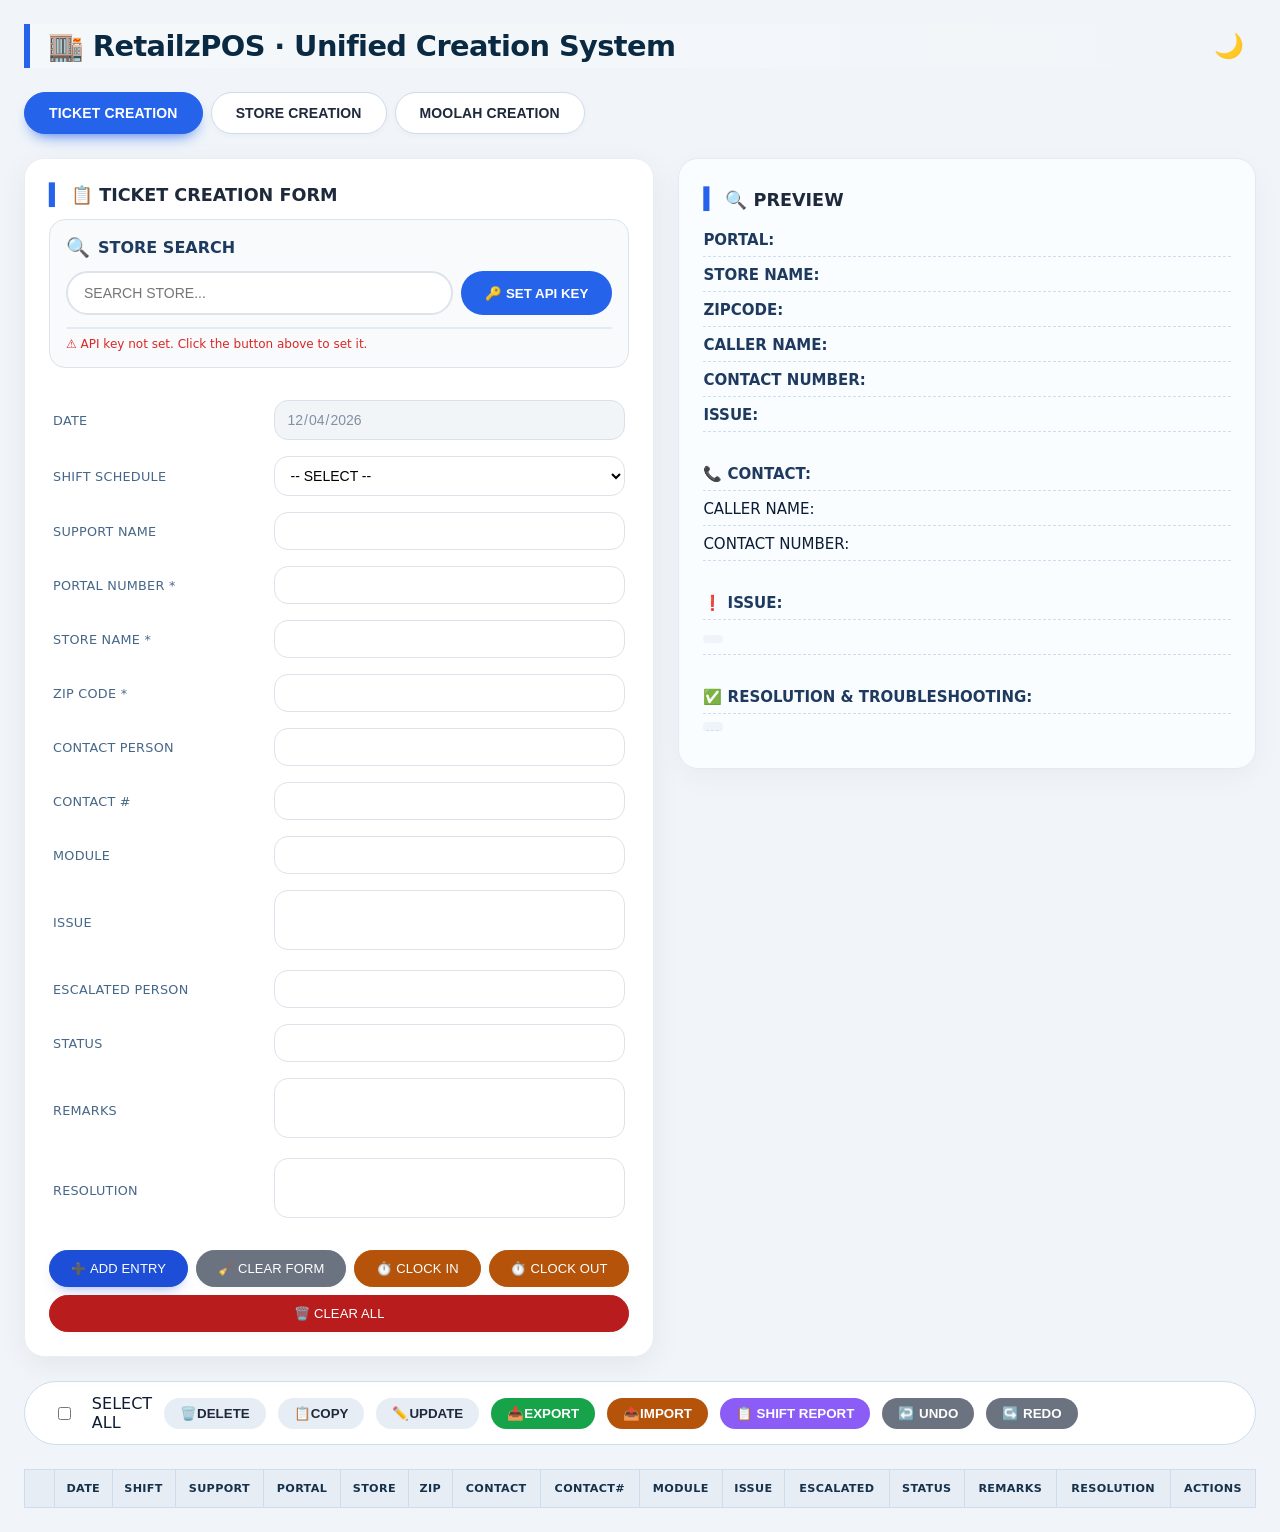
<file: index.HTML>
<!DOCTYPE html>
<html lang="en">
<head>
    <meta charset="UTF-8">
    <title>RetailzPOS · Unified Creation System</title>
    <style>
        /* ===== RESET / BASE ===== */
        * {
            margin: 0;
            padding: 0;
            box-sizing: border-box;
        }

        body {
            font-family: 'Inter', system-ui, -apple-system, BlinkMacSystemFont, 'Segoe UI', Roboto, sans-serif;
            background: #f1f5f9;
            padding: 24px;
            color: #0b1c33;
            transition: background-color 0.2s, color 0.2s;
        }

        /* Dark mode variables */
        body.dark-mode {
            background: #1a202c;
            color: #e2e8f0;
        }

        body.dark-mode .left-panel,
        body.dark-mode .right-panel,
        body.dark-mode .search-section,
        body.dark-mode .tab-button,
        body.dark-mode input,
        body.dark-mode select,
        body.dark-mode textarea,
        body.dark-mode #entryTable td,
        body.dark-mode #entryTable th,
        body.dark-mode .result-item,
        body.dark-mode .search-results,
        body.dark-mode .bulk-bar {
            background: #2d3748;
            border-color: #4a5568;
            color: #e2e8f0;
        }

        body.dark-mode .tab-button.active {
            background: #2563eb;
            color: white;
        }

        body.dark-mode .tab-button:hover {
            background: #1e3a8a;
        }

        body.dark-mode .search-input-wrapper input {
            background: #1a202c;
            border-color: #4a5568;
            color: #e2e8f0;
        }

        body.dark-mode .icon-btn {
            background: #4a5568;
            color: white;
        }

        body.dark-mode .icon-btn.delete-btn {
            background: #b91c1c;
        }
        body.dark-mode .icon-btn.edit-btn {
            background: #1d4ed8;
        }
        body.dark-mode .icon-btn.copy-btn {
            background: #15803d;
        }

        /* Fix for STORE SEARCH header in dark mode */
        body.dark-mode .search-header {
            color: #e2e8f0;
        }

        /* Ensure preview boxes have dark background in dark mode */
        body.dark-mode .preview-multiline {
            background: #4a5568;
            color: #e2e8f0;
        }

        h1 {
            font-size: 1.8rem;
            font-weight: 600;
            letter-spacing: -0.02em;
            margin-bottom: 1.5rem;
            color: #0a2942;
            border-left: 6px solid #2563eb;
            padding-left: 18px;
            background: linear-gradient(to right, #ffffff50, transparent);
            display: flex;
            align-items: center;
            justify-content: space-between;
        }

        body.dark-mode h1 {
            color: #e2e8f0;
            border-left-color: #60a5fa;
        }

        h3 {
            font-size: 1.1rem;
            font-weight: 600;
            margin-bottom: 12px;
            color: #1e293b;
            display: flex;
            align-items: center;
            gap: 6px;
        }

        body.dark-mode h3 {
            color: #cbd5e0;
        }

        h3::before {
            content: "▍";
            font-size: 1.3rem;
            color: #2563eb;
        }

        /* Theme toggle button */
        .theme-toggle {
            background: transparent;
            border: none;
            font-size: 1.5rem;
            cursor: pointer;
            padding: 8px 12px;
            border-radius: 40px;
            transition: background 0.2s;
        }
        .theme-toggle:hover {
            background: rgba(0,0,0,0.1);
        }

        /* ===== TAB NAVIGATION ===== */
        .tab-container {
            margin-bottom: 24px;
        }

        .tab-buttons {
            display: flex;
            gap: 8px;
            flex-wrap: wrap;
        }

        .tab-button {
            padding: 12px 24px;
            background: white;
            border: 1px solid #cdddee;
            border-radius: 40px;
            font-weight: 600;
            font-size: 14px;
            cursor: pointer;
            transition: all 0.2s;
            color: #1e293b;
            text-transform: uppercase;
            letter-spacing: 0.01em;
            box-shadow: 0 2px 6px rgba(0,0,0,0.03);
        }

        .tab-button:hover {
            background: #f0f9ff;
            transform: translateY(-2px);
            box-shadow: 0 8px 16px -8px #2563eb;
        }

        .tab-button.active {
            background: #2563eb;
            color: white;
            border-color: #2563eb;
            box-shadow: 0 8px 16px -8px #2563eb;
        }

        .tab-content {
            display: none;
        }

        .tab-content.active {
            display: block;
        }

        /* ===== MAIN LAYOUT ===== */
        .container {
            display: flex;
            gap: 24px;
            align-items: flex-start;
            flex-wrap: wrap;
        }

        /* ===== LEFT PANEL ===== */
        .left-panel {
            flex: 1.1;
            min-width: 380px;
            background: white;
            border-radius: 20px;
            padding: 24px;
            box-shadow: 0 8px 30px rgba(0,20,50,0.06);
            border: 1px solid #e9eef3;
        }

        /* ===== RIGHT PANEL PREVIEW ===== */
        .right-panel {
            flex: 1;
            min-width: 280px;
            background: #fafdff;
            border-radius: 20px;
            padding: 24px;
            box-shadow: 0 8px 30px rgba(0,20,50,0.04);
            border: 1px solid #e2eaf2;
            font-size: 15px;
            line-height: 1.6;
            height: auto;
            overflow-y: auto;
            position: sticky;
            top: 24px;
        }

        /* Preview text uppercase for all except ticket module/contact */
        .right-panel,
        .right-panel * {
            text-transform: uppercase;
        }

        #moolah-previewText,
        #store-outputPreview {
            white-space: pre-wrap;
            font-family: 'Inter', system-ui, sans-serif;
            line-height: 1.5;
        }

        /* Ticket preview specific styles */
        #ticket-previewPanel div {
            margin-bottom: 6px;
            border-bottom: 1px dashed #d0deeb;
            padding-bottom: 4px;
        }

        #ticket-previewPanel strong {
            font-weight: 600;
            color: #1e3a5f;
            min-width: 110px;
            display: inline-block;
        }

        .preview-multiline {
            white-space: pre-wrap;
            display: inline-block;
            background: #eef4fa;
            padding: 4px 10px;
            border-radius: 12px;
            max-width: 100%;
        }

        /* Dark mode fix for ticket preview labels */
        body.dark-mode #ticket-previewPanel strong,
        body.dark-mode #ticket-previewPanel div {
            color: #e2e8f0;
        }

        /* ===== TABLE STYLES ===== */
        #entryTable {
            width: 100%;
            border-collapse: collapse;
            font-size: 13px;
            table-layout: auto;
        }

        #entryTable thead tr {
            background: #e6edf5;
        }

        body.dark-mode #entryTable thead tr {
            background: #2d3748;
        }

        #entryTable th {
            color: #16324b;
            font-weight: 600;
            font-size: 0.7rem;
            letter-spacing: 0.03em;
            text-transform: uppercase;
            padding: 12px 8px;
            border: 1px solid #cdddee;
            text-align: center;
            vertical-align: middle;
        }

        body.dark-mode #entryTable th {
            color: #cbd5e0;
            border-color: #4a5568;
        }

        #entryTable td {
            background: white;
            padding: 12px 8px;
            border: 1px solid #d9e2ec;
            text-align: center;
            vertical-align: middle;
            white-space: normal;
            word-wrap: break-word;
            max-width: 300px;
            text-transform: uppercase;
        }

        body.dark-mode #entryTable td {
            background: #2d3748;
            border-color: #4a5568;
            color: #e2e8f0;
        }

        /* Module column shouldn't be uppercase */
        #entryTable td:nth-child(10) {
            text-transform: none;
        }

        /* Multi-line columns */
        #entryTable td:nth-child(11),
        #entryTable td:nth-child(14),
        #entryTable td:nth-child(15) {
            white-space: pre-wrap;
            word-wrap: break-word;
            min-width: 200px;
            max-width: 300px;
            line-height: 1.4;
        }

        #entryTable tbody tr:hover td {
            background: #f8fbfe;
        }

        body.dark-mode #entryTable tbody tr:hover td {
            background: #4a5568;
        }

        /* Checkbox column */
        #entryTable th:first-child,
        #entryTable td:first-child {
            width: 30px;
            text-align: center;
        }

        /* ===== ACTION BUTTONS ===== */
        .action-cell {
            padding: 0;
            height: 100%;
            background: white;
            border: 1px solid #d9e2ec;
        }

        .action-cell .action-container {
            display: flex;
            flex-direction: column;
            gap: 4px;
            justify-content: center;
            align-items: center;
            width: 100%;
            height: 100%;
            padding: 12px 4px;
        }

        .icon-btn {
            border: none;
            border-radius: 30px;
            width: 32px;
            height: 32px;
            display: inline-flex;
            align-items: center;
            justify-content: center;
            cursor: pointer;
            transition: 0.15s;
            font-size: 16px;
            background: transparent;
            box-shadow: 0 2px 6px rgba(0,0,0,0.05);
        }

        .icon-btn.delete-btn {
            background: #dc2626;
            color: white;
        }
        .icon-btn.delete-btn:hover {
            background: #b91c1c;
            transform: scale(1.05);
        }

        .icon-btn.edit-btn {
            background: #2563eb;
            color: white;
        }
        .icon-btn.edit-btn:hover {
            background: #1d4ed8;
            transform: scale(1.05);
        }

        .icon-btn.copy-btn {
            background: #16a34a;
            color: white;
        }
        .icon-btn.copy-btn:hover {
            background: #15803d;
            transform: scale(1.05);
        }

        /* ===== SEARCH SECTION ===== */
        .search-section {
            background: #f8fafc;
            border-radius: 16px;
            padding: 16px;
            margin-bottom: 24px;
            border: 1px solid #dde3ea;
        }

        body.dark-mode .search-section {
            background: #2d3748;
            border-color: #4a5568;
        }

        .search-header {
            display: flex;
            align-items: center;
            gap: 8px;
            margin-bottom: 12px;
            color: #1e3a5f;
            font-weight: 600;
        }

        .search-header::before {
            content: "🔍";
            font-size: 1.2rem;
        }

        .search-input-wrapper {
            display: flex;
            gap: 8px;
            margin-bottom: 12px;
        }

        .search-input-wrapper input {
            flex: 1;
            padding: 12px 16px;
            border: 2px solid #dde3ea;
            border-radius: 40px;
            font-size: 14px;
            background: white;
            text-transform: uppercase;
        }

        .search-input-wrapper input:focus {
            border-color: #2563eb;
            box-shadow: 0 0 0 4px rgba(37,99,235,0.1);
            outline: none;
        }

        .search-input-wrapper button {
            padding: 12px 24px;
            background: #2563eb;
            color: white;
            border: none;
            border-radius: 40px;
            font-weight: 600;
            cursor: pointer;
            transition: all 0.2s;
            white-space: nowrap;
        }

        .search-input-wrapper button:hover {
            background: #1d4ed8;
            transform: translateY(-2px);
            box-shadow: 0 8px 16px -8px #2563eb;
        }

        .search-input-wrapper button:disabled {
            background: #94a3b8;
            cursor: not-allowed;
        }

        .search-results {
            max-height: 300px;
            overflow-y: auto;
            border-radius: 12px;
            background: white;
            border: 1px solid #e2eaf2;
        }

        body.dark-mode .search-results {
            background: #1a202c;
            border-color: #4a5568;
        }

        .result-item {
            padding: 12px 16px;
            border-bottom: 1px solid #eef2f6;
            cursor: pointer;
            transition: background 0.15s;
        }

        body.dark-mode .result-item {
            border-bottom-color: #4a5568;
        }

        .result-item:hover {
            background: #f0f9ff;
        }

        body.dark-mode .result-item:hover {
            background: #4a5568;
        }

        .result-item.selected {
            background: #e0f2fe;
            border-left: 4px solid #2563eb;
        }

        body.dark-mode .result-item.selected {
            background: #2c5282;
        }

        .result-store {
            font-weight: 600;
            color: #0f2b45;
            margin-bottom: 4px;
            display: flex;
            align-items: center;
            gap: 8px;
            flex-wrap: wrap;
            text-transform: uppercase;
        }

        body.dark-mode .result-store {
            color: #e2e8f0;
        }

        .status-badge {
            display: inline-block;
            padding: 2px 8px;
            border-radius: 20px;
            font-size: 10px;
            font-weight: 600;
            text-transform: uppercase;
        }

        .status-active {
            background: #22c55e20;
            color: #16a34a;
            border: 1px solid #22c55e40;
        }

        .status-deleted {
            background: #ef444420;
            color: #dc2626;
            border: 1px solid #ef444440;
        }

        .status-deactive {
            background: #f9731620;
            color: #b45309;
            border: 1px solid #f9731640;
        }

        .status-demo {
            background: #6b728020;
            color: #4b5563;
            border: 1px solid #6b728040;
        }

        .result-details {
            display: flex;
            gap: 16px;
            font-size: 12px;
            color: #64748b;
        }

        body.dark-mode .result-details {
            color: #a0aec0;
        }

        .result-details span {
            display: flex;
            align-items: center;
            gap: 4px;
        }

        .result-zip {
            background: #e6edf5;
            padding: 2px 8px;
            border-radius: 20px;
            font-weight: 500;
            color: #2563eb;
        }

        body.dark-mode .result-zip {
            background: #4a5568;
            color: #90cdf4;
        }

        .load-status {
            display: flex;
            align-items: center;
            gap: 8px;
            font-size: 12px;
            color: #64748b;
            margin-top: 8px;
        }

        .load-status .spinner {
            width: 16px;
            height: 16px;
            border: 2px solid #e2e8f0;
            border-top-color: #2563eb;
            border-radius: 50%;
            animation: spin 1s linear infinite;
        }

        @keyframes spin {
            to { transform: rotate(360deg); }
        }

        .load-status .success {
            color: #16a34a;
        }

        .load-status .error {
            color: #dc2626;
        }

        /* ===== FORM STYLES ===== */
        .entry-form table,
        .left-panel table {
            width: 100%;
            border-collapse: collapse;
            margin-bottom: 16px;
        }

        .entry-form table td,
        .left-panel table td {
            padding: 8px 4px;
            border: none;
            background: transparent;
            font-weight: 500;
            color: #1f3a5e;
            vertical-align: middle;
        }

        body.dark-mode .left-panel table td {
            color: #cbd5e0;
        }

        .entry-form table tr td:first-child,
        .left-panel table tr td:first-child {
            width: 38%;
            font-size: 0.8rem;
            letter-spacing: 0.02em;
            text-transform: uppercase;
            color: #476788;
        }

        input, select, textarea {
            font-size: 14px;
            padding: 10px 12px;
            border: 1.5px solid #dde3ea;
            border-radius: 14px;
            background: white;
            transition: 0.15s;
            width: 100%;
            font-family: 'Inter', sans-serif;
        }

        body.dark-mode input,
        body.dark-mode select,
        body.dark-mode textarea {
            background: #1a202c;
            border-color: #4a5568;
            color: #e2e8f0;
        }

        /* Uppercase for most inputs */
        input:not([type="date"]):not(#store-email):not(#store-password):not(#ticket-module):not(#ticket-contactNumber):not(.no-uppercase),
        textarea:not(#store-email):not(#store-password):not(.no-uppercase),
        select {
            text-transform: uppercase;
        }

        input:focus, select:focus, textarea:focus {
            border-color: #2563eb;
            outline: none;
            box-shadow: 0 0 0 4px rgba(37,99,235,0.15);
        }

        input[readonly], input:disabled, select:disabled {
            background: #f0f3f7;
            color: #64748b;
            border-color: #d0d9e4;
            cursor: not-allowed;
            opacity: 0.8;
        }

        body.dark-mode input[readonly],
        body.dark-mode input:disabled,
        body.dark-mode select:disabled {
            background: #2d3748;
            color: #a0aec0;
            border-color: #4a5568;
        }

        /* Style for readonly password fields */
        input[readonly].password-field {
            background: #f0f3f7;
            color: #64748b;
            border-color: #d0d9e4;
            pointer-events: none;
            opacity: 0.8;
            text-transform: none;
        }

        textarea {
            resize: none;
            overflow-y: hidden;
            min-height: 60px;
            height: auto;
        }

        .invalid {
            border: 2px solid #dc2626 !important;
            background: #fff2f2;
        }

        body.dark-mode .invalid {
            background: #742a2a;
        }

        .section-header {
            font-size: 0.9rem;
            font-weight: 600;
            color: #2563eb;
            text-transform: uppercase;
            letter-spacing: 0.02em;
            padding: 12px 0 4px 0;
            border-bottom: 1px dashed #cdddee;
            margin-top: 8px;
        }

        /* ===== BUTTON ROW ===== */
        .button-row {
            display: flex;
            gap: 8px;
            flex-wrap: wrap;
            margin-top: 20px;
        }

        .button-row button {
            flex: 1 0 auto;
            font-size: 13px;
            font-weight: 500;
            padding: 10px 12px;
            border: none;
            border-radius: 40px;
            cursor: pointer;
            background: white;
            color: #1e293b;
            box-shadow: 0 2px 6px rgba(0,0,0,0.03);
            transition: all 0.2s;
            border: 1px solid #cdddee;
            text-transform: uppercase;
            letter-spacing: 0.01em;
            display: inline-flex;
            align-items: center;
            justify-content: center;
            gap: 4px;
        }

        .button-row .add {
            background: #1d4ed8;
            border: 1px solid #1d4ed8;
            color: white;
            box-shadow: 0 8px 14px -8px #1d4ed880;
        }

        .button-row .add::before {
            content: "➕ ";
            font-size: 12px;
        }

        .button-row .add.editing::before {
            content: "✏️ ";
        }

        .button-row .clock {
            background: #b45309;
            border: 1px solid #b45309;
            color: white;
        }

        .button-row .clock::before {
            content: "⏱️ ";
        }

        .button-row .form-clear-btn {
            background: #6b7280;
            border: 1px solid #6b7280;
            color: white;
        }

        .button-row .form-clear-btn::before {
            content: "🧹 ";
        }

        .button-row .clear-all-btn {
            background: #b91c1c;
            border: 1px solid #b91c1c;
            color: white;
        }

        .button-row .clear-all-btn::before {
            content: "🗑️ ";
        }

        .button-row button:hover {
            transform: translateY(-2px);
            filter: brightness(1.05);
            box-shadow: 0 10px 18px -8px currentColor;
        }

        /* ===== BULK ACTIONS BAR ===== */
        .bulk-bar {
            display: flex;
            gap: 12px;
            align-items: center;
            flex-wrap: wrap;
            margin-bottom: 24px;
            margin-top: 24px;
            padding: 12px 16px;
            background: white;
            border-radius: 40px;
            border: 1px solid #cdddee;
        }

        body.dark-mode .bulk-bar {
            background: #2d3748;
            border-color: #4a5568;
        }

        .bulk-bar label {
            text-transform: uppercase;
            display: inline-flex;
            align-items: center;
            gap: 4px;
            cursor: pointer;
        }

        .bulk-bar button {
            padding: 8px 16px;
            border: none;
            border-radius: 30px;
            font-weight: 600;
            cursor: pointer;
            background: #e6edf5;
            color: #1e293b;
            transition: 0.15s;
            display: inline-flex;
            align-items: center;
            gap: 4px;
            text-transform: uppercase;
        }

        body.dark-mode .bulk-bar button {
            background: #4a5568;
            color: #e2e8f0;
        }

        .bulk-bar button:hover {
            background: #2563eb;
            color: white;
        }

        .bulk-bar .export-btn {
            background: #16a34a;
            color: white;
        }
        .bulk-bar .import-btn {
            background: #b45309;
            color: white;
        }
        .bulk-bar .undo-btn,
        .bulk-bar .redo-btn {
            background: #6b7280;
            color: white;
        }
        .bulk-bar .shift-report-btn {
            background: #8b5cf6;
            color: white;
        }

        /* ===== NOTIFICATION ===== */
        #notification {
            position: fixed;
            bottom: 30px;
            right: 30px;
            background: #1e3a5fe0;
            color: white;
            padding: 14px 22px;
            border-radius: 60px;
            font-size: 14px;
            font-weight: 500;
            box-shadow: 0 20px 35px -10px #0b1e33;
            opacity: 0;
            transition: opacity 0.2s ease;
            z-index: 999;
            pointer-events: none;
            backdrop-filter: blur(8px);
            border: 1px solid #ffffff30;
        }

        #notification.show {
            opacity: 1;
        }

        /* ===== RESPONSIVE ===== */
        @media (max-width: 700px) {
            .container { 
                flex-direction: column; 
            }
            .left-panel, .right-panel { 
                width: 100%; 
                max-height: none;
                position: static;
            }
            .button-row button { 
                min-width: 120px; 
            }
        }
    </style>
</head>
<body>
    <h1>
        🏬 RetailzPOS · Unified Creation System
        <button class="theme-toggle" id="themeToggle" title="Toggle dark mode">🌙</button>
    </h1>
    
    <!-- Tab Navigation -->
    <div class="tab-container">
        <div class="tab-buttons">
            <button class="tab-button active" onclick="switchTab('ticket', this)">TICKET CREATION</button>
            <button class="tab-button" onclick="switchTab('store', this)">STORE CREATION</button>
            <button class="tab-button" onclick="switchTab('moolah', this)">MOOLAH CREATION</button>
        </div>
    </div>

    <!-- TICKET CREATION TAB -->
    <div id="tab-ticket" class="tab-content active">
        <div class="container">
            <div class="left-panel">
                <h3>📋 TICKET CREATION FORM</h3>
                <div class="search-section">
                    <div class="search-header">STORE SEARCH</div>
                    <div class="search-input-wrapper">
                        <input type="text" id="ticket-storeSearch" autocomplete="off" placeholder="SEARCH STORE...">
                        <button id="ticket-refreshSheetsBtn" class="refresh-btn">⟳ REFRESH</button>
                    </div>
                    <div id="ticket-searchResults" class="search-results"></div>
                    <div id="ticket-loadStatus" class="load-status"></div>
                </div>
                 <table>
                    <tr><td>DATE</td><td><input type="date" id="ticket-date" disabled></td></tr>
                    <tr>
                        <td>SHIFT SCHEDULE</td>
                        <td>
                            <select id="ticket-shift">
                                <option value="">-- SELECT --</option>
                                <option value="8PM - 5AM">8PM - 5AM</option>
                                <option value="9PM - 6AM">9PM - 6AM</option>
                                <option value="10PM - 7AM">10PM - 7AM</option>
                                <option value="11PM - 8AM">11PM - 8AM</option>
                                <option value="1AM - 10AM">1AM - 10AM</option>
                                <option value="2AM - 11AM">2AM - 11AM</option>
                            </select>
                        </td>
                    </tr>
                    <tr><td>SUPPORT NAME</td><td><input type="text" id="ticket-support"></td></tr>
                    <tr><td>PORTAL NUMBER *</td><td><input type="text" id="ticket-portal"></td></tr>
                    <tr><td>STORE NAME *</td><td><input type="text" id="ticket-store"></td></tr>
                    <tr><td>ZIP CODE *</td><td><input type="text" id="ticket-zip"></td></tr>
                    <tr><td>CONTACT PERSON</td><td><input type="text" id="ticket-contactPerson"></td></tr>
                    <tr><td>CONTACT #</td><td><input type="text" id="ticket-contactNumber" maxlength="14" class="no-uppercase"></td></tr>
                    <tr>
                        <td>MODULE</td>
                        <td>
                            <input id="ticket-module" list="ticket-moduleList" class="no-uppercase" autocomplete="off">
                            <datalist id="ticket-moduleList"></datalist>
                        </td>
                    </tr>
                    <tr><td>ISSUE</td><td><textarea id="ticket-issue" rows="2"></textarea></td></tr>
                    <tr><td>ESCALATED PERSON</td><td><input type="text" id="ticket-escalated"></td></tr>
                    <tr>
                        <td>STATUS</td>
                        <td>
                            <input id="ticket-status" list="ticket-statusList" autocomplete="off">
                            <datalist id="ticket-statusList"></datalist>
                        </td>
                    </tr>
                    <tr><td>REMARKS</td><td><textarea id="ticket-remarks" rows="2"></textarea></td></tr>
                    <tr><td>RESOLUTION</td><td><textarea id="ticket-resolution" rows="2"></textarea></td></tr>
                </table>
                <div class="button-row">
                    <button class="add" onclick="addEntry('ticket')">ADD ENTRY</button>
                    <button class="form-clear-btn" onclick="clearFormOnly('ticket')">CLEAR FORM</button>
                    <button class="clock" onclick="clock('IN', 'ticket')">CLOCK IN</button>
                    <button class="clock" onclick="clock('OUT', 'ticket')">CLOCK OUT</button>
                    <button class="clear-all-btn" onclick="clearAll('ticket')">CLEAR ALL</button>
                </div>
            </div>
            <div class="right-panel" id="ticket-previewPanel">
                <h3>🔍 PREVIEW</h3>
                <div><strong>PORTAL:</strong> <span id="ticket-previewPortal"></span></div>
                <div><strong>STORE NAME:</strong> <span id="ticket-previewStore"></span></div>
                <div><strong>ZIPCODE:</strong> <span id="ticket-previewZip"></span></div>
                <div><strong>CALLER NAME:</strong> <span id="ticket-previewCaller"></span></div>
                <div><strong>CONTACT NUMBER:</strong> <span id="ticket-previewContact"></span></div>
                <div><strong>ISSUE:</strong> <span id="ticket-previewIssue"></span></div>
                <br>
                <div><strong>📞 CONTACT:</strong></div>
                <div>CALLER NAME: <span id="ticket-previewContactPerson"></span></div>
                <div>CONTACT NUMBER: <span id="ticket-previewContactNumber"></span></div>
                <br>
                <div><strong>❗ ISSUE:</strong></div>
                <div><span id="ticket-previewIssueDetails" class="preview-multiline"></span></div>
                <br>
                <div><strong>✅ RESOLUTION & TROUBLESHOOTING:</strong></div>
                <div id="ticket-previewResolutionContainer" class="preview-multiline" style="white-space: pre-wrap;"></div>
            </div>
        </div>
    </div>

    <!-- STORE CREATION TAB -->
    <div id="tab-store" class="tab-content">
        <div class="container">
            <div class="left-panel">
                <h3>📋 STORE CREATION FORM</h3>
                <div class="search-section">
                    <div class="search-header">STORE SEARCH</div>
                    <div class="search-input-wrapper">
                        <input type="text" id="store-storeSearch" autocomplete="off" placeholder="SEARCH STORE...">
                        <button id="store-refreshSheetsBtn" class="refresh-btn">⟳ REFRESH</button>
                    </div>
                    <div id="store-searchResults" class="search-results"></div>
                    <div id="store-loadStatus" class="load-status"></div>
                </div>
                <table>
                    <tr><td>DATE</td><td><input type="date" id="store-date" readonly></td></tr>
                    <tr>
                        <td>SHIFT SCHEDULE</td>
                        <td>
                            <select id="store-shift" disabled>
                                <option value="">-- SELECT --</option>
                                <option value="8PM - 5AM">8PM - 5AM</option>
                                <option value="9PM - 6AM">9PM - 6AM</option>
                                <option value="10PM - 7AM">10PM - 7AM</option>
                                <option value="11PM - 8AM">11PM - 8AM</option>
                                <option value="1AM - 10AM">1AM - 10AM</option>
                                <option value="2AM - 11AM">2AM - 11AM</option>
                            </select>
                        </td>
                    </tr>
                    <tr><td>SUPPORT NAME</td><td><input type="text" id="store-support" readonly></td></tr>
                    <tr><td>PORTAL NUMBER *</td><td><input type="text" id="store-portal" class="required-field"></td></tr>
                    <tr><td>STORE NAME *</td><td><input type="text" id="store-storeName" class="required-field"></td></tr>
                    <tr><td>ZIP CODE *</td><td><input type="text" id="store-zipcode" maxlength="5" class="required-field"></td></tr>
                    <tr><td>AGENT</td><td><input type="text" id="store-agent"></td></tr>
                    <tr><td>EMAIL ID</td><td><input type="email" id="store-email" class="no-uppercase"></td></tr>
                    <tr><td>PASSWORD</td><td><input type="text" id="store-password" class="no-uppercase"></td></tr>
                    <tr><td>SKU</td><td><input type="text" id="store-sku"></td></tr>
                    <tr><td>DATABASE</td><td><input type="text" id="store-database"></td></tr>
                    <tr><td>NO OF REG.</td><td><input type="number" id="store-noOfReg"></td></tr>
                    <tr><td>MOKI ID</td><td><textarea id="store-mokiId" rows="2"></textarea></td></tr>
                    <tr><td>ANYDESK ID</td><td><textarea id="store-anydeskId" rows="2"></textarea></td></tr>
                </table>
                <div class="button-row">
                    <button class="add" onclick="addEntry('store')">ADD ENTRY</button>
                    <button class="form-clear-btn" onclick="clearFormOnly('store')">CLEAR FORM</button>
                    <button class="clock" onclick="clock('IN', 'store')">CLOCK IN</button>
                    <button class="clock" onclick="clock('OUT', 'store')">CLOCK OUT</button>
                    <button class="clear-all-btn" onclick="clearAll('store')">CLEAR ALL</button>
                </div>
            </div>
            <div class="right-panel">
                <h3>🔍 PREVIEW</h3>
                <div id="store-outputPreview"></div>
            </div>
        </div>
    </div>

    <!-- MOOLAH CREATION TAB -->
    <div id="tab-moolah" class="tab-content">
        <div class="container">
            <div class="left-panel">
                <h3>📋 MOOLAH CREATION FORM</h3>
                <div class="search-section">
                    <div class="search-header">STORE SEARCH</div>
                    <div class="search-input-wrapper">
                        <input type="text" id="moolah-storeSearch" autocomplete="off" placeholder="SEARCH STORE...">
                        <button id="moolah-refreshSheetsBtn" class="refresh-btn">⟳ REFRESH</button>
                    </div>
                    <div id="moolah-searchResults" class="search-results"></div>
                    <div id="moolah-loadStatus" class="load-status"></div>
                </div>
                <table>
                    <tr><td>DATE</td><td><input type="date" id="moolah-date" readonly></td></tr>
                    <tr>
                        <td>SHIFT SCHEDULE</td>
                        <td>
                            <select id="moolah-shift" disabled>
                                <option value="">-- SELECT --</option>
                                <option value="8PM - 5AM">8PM - 5AM</option>
                                <option value="9PM - 6AM">9PM - 6AM</option>
                                <option value="10PM - 7AM">10PM - 7AM</option>
                                <option value="11PM - 8AM">11PM - 8AM</option>
                                <option value="1AM - 10AM">1AM - 10AM</option>
                                <option value="2AM - 11AM">2AM - 11AM</option>
                            </select>
                        </td>
                    </tr>
                    <tr><td>SUPPORT NAME</td><td><input type="text" id="moolah-support" readonly></td></tr>
                    <tr><td>PORTAL NUMBER *</td><td><input type="text" id="moolah-portal" class="required"></td></tr>
                    <tr><td>STORE NAME *</td><td><input type="text" id="moolah-storeName" class="required"></td></tr>
                    <tr><td>ZIP CODE *</td><td><input type="text" id="moolah-zipcode" maxlength="5" class="required"></td></tr>
                </table>
                <div class="section-header">CLIENT CREDENTIALS (OPTIONAL)</div>
                <table>
                    <tr><td>USERNAME</td><td><input type="text" id="moolah-clientUser"></td></tr>
                    <tr><td>PASSWORD</td><td><input type="text" id="moolah-clientPass" class="client-password no-uppercase"></td></tr>
                </table>
                <div class="section-header">STORE CREDENTIALS (OPTIONAL)</div>
                <table>
                    <tr><td>USERNAME</td><td><input type="text" id="moolah-storeUser"></td></tr>
                    <tr><td>PASSWORD</td><td><input type="text" id="moolah-storePass" class="password-field no-uppercase" readonly value=""></td></tr>
                </table>
                <div class="section-header">OUTLET CREDENTIALS (OPTIONAL)</div>
                <table>
                    <tr><td>USERNAME</td><td><input type="text" id="moolah-outletUser"></td></tr>
                    <tr><td>PASSWORD</td><td><input type="text" id="moolah-outletPass" class="password-field no-uppercase" readonly value=""></td></tr>
                </table>
                <table>
                    <tr><td>SKU (6 DIGITS)</td><td><input type="text" id="moolah-sku" maxlength="6" inputmode="numeric"></td></tr>
                    <tr><td>MOKI ID</td><td><textarea id="moolah-mokiId" rows="2"></textarea></td></tr>
                    <tr><td>ANYDESK ID</td><td><textarea id="moolah-anydeskId" rows="2"></textarea></td></tr>
                </table>
                <div class="button-row">
                    <button class="add" onclick="addEntry('moolah')">ADD ENTRY</button>
                    <button class="form-clear-btn" onclick="clearFormOnly('moolah')">CLEAR FORM</button>
                    <button class="clock" onclick="clock('IN', 'moolah')">CLOCK IN</button>
                    <button class="clock" onclick="clock('OUT', 'moolah')">CLOCK OUT</button>
                    <button class="clear-all-btn" onclick="clearAll('moolah')">CLEAR ALL</button>
                </div>
            </div>
            <div class="right-panel">
                <h3>🔍 PREVIEW</h3>
                <div id="moolah-previewText"></div>
            </div>
        </div>
    </div>

    <!-- Bulk Actions & Export/Import Bar (API key button removed) -->
    <div class="bulk-bar">
        <label>
            <input type="checkbox" id="selectAllCheckbox">SELECT ALL</label>
        <button id="bulkDeleteBtn" title="Delete selected rows">🗑️DELETE</button>
        <button id="bulkCopyBtn" title="Copy selected rows">📋COPY</button>
        <button id="bulkUpdateStatusBtn" title="Update status for selected rows">✏️UPDATE</button>
        <button id="exportCsvBtn" class="export-btn">📥EXPORT</button>
        <button id="importCsvBtn" class="import-btn">📤IMPORT</button>
        <button id="shiftReportBtn" class="shift-report-btn" title="Generate end‑of‑shift report">📋 SHIFT REPORT</button>
        <button id="undoBtn" class="undo-btn" title="Undo">↩️ UNDO</button>
        <button id="redoBtn" class="redo-btn" title="Redo">↪️ REDO</button>
    </div>

    <!-- Unified Database Table (with checkbox column) -->
    <div style="overflow-x: auto;">
        <table id="entryTable">
            <thead>
                <tr>
                    <th style="width:30px"></th>
                    <th>DATE</th>
                    <th>SHIFT</th>
                    <th>SUPPORT</th>
                    <th>PORTAL</th>
                    <th>STORE</th>
                    <th>ZIP</th>
                    <th>CONTACT</th>
                    <th>CONTACT#</th>
                    <th>MODULE</th>
                    <th>ISSUE</th>
                    <th>ESCALATED</th>
                    <th>STATUS</th>
                    <th>REMARKS</th>
                    <th>RESOLUTION</th>
                    <th>ACTIONS</th>
                </tr>
            </thead>
            <tbody></tbody>
        </table>
    </div>

    <div id="notification"></div>

    <script>
        // =========================================================================
        // RETAILZPOS UNIFIED CREATION SYSTEM - SECURE API KEY VERSION
        // Refresh buttons double as "Set API Key" when no key is stored.
        // =========================================================================

        (function() {
            "use strict";

            // ---------------------------------------------------------------------
            // 1. GLOBAL CONSTANTS & CONFIGURATION
            // ---------------------------------------------------------------------
            const CONFIG = {
                GOOGLE_SHEET_ID: '1IDsVjZrWCP0hXRn_EufLNgpOMtYFtV6jVZx9P5rvbcA',
                SHEET_NAME: 'SERVER MANAGEMENT',
                PORTAL_COL: 0,
                STORE_NAME_COL: 2,
                ZIP_CODE_COL: 3,
                STATUS_COL: 11,
                NOTES_COL: 14
            };

            // Helper to get API key from localStorage
            function getGoogleApiKey() {
                return localStorage.getItem('googleApiKey');
            }

            // Set API key (called by the refresh/set button)
            function setGoogleApiKeyAndLoad() {
                const newKey = prompt('Please enter your Google Sheets API key to load store data:\n(You can get it from Google Cloud Console)');
                if (newKey && newKey.trim() !== '') {
                    localStorage.setItem('googleApiKey', newKey.trim());
                    showNotification('API key saved. Loading stores...');
                    updateRefreshButtons();          // change button texts to REFRESH
                    loadSheetData();                 // load data with new key
                } else if (newKey === '') {
                    localStorage.removeItem('googleApiKey');
                    showNotification('API key removed. Click the button again to set a new key.');
                    updateRefreshButtons();          // buttons become SET API KEY again
                    // Clear any existing store data
                    storeData = [];
                    clearSearchResults();
                    // Update status messages
                    ['ticket', 'store', 'moolah'].forEach(prefix => {
                        const statusEl = document.getElementById(`${prefix}-loadStatus`);
                        if (statusEl) statusEl.innerHTML = '<span class="error">⚠️ API key not set. Click the button above to set it.</span>';
                    });
                }
            }

            const CLOCK_TIMES = {
                '8PM - 5AM': ['08:00 PM', '05:00 AM'],
                '9PM - 6AM': ['09:00 PM', '06:00 AM'],
                '10PM - 7AM': ['10:00 PM', '07:00 AM'],
                '11PM - 8AM': ['11:00 PM', '08:00 AM'],
                '1AM - 10AM': ['01:00 AM', '10:00 AM'],
                '2AM - 11AM': ['02:00 AM', '11:00 AM']
            };

            const CONSTANT_ISSUE = `CREATE MOOLAH ACCOUNT - DONE ✅\nINSTALL & UPDATE ALL APPS - DONE ✅\nASSIGN STORE - DONE ✅`;

            const MODULE_OPTIONS = [
                "POS", "Portal", "Mobile App", "Cash Register", "Item Management", "Inventory", "Back Office",
                "Credit Card Terminal", "Printer", "Transactions", "Scan-Data", "Promotions", "Reports",
                "Register Setup", "Store Creation", "Rocket Application", "Moolah", "API", "Database import/export",
                "Gift Card", "Employee", "EDI", "Demo", "Training", "Credentials", "Other", "MIGRATION",
                "VERSION UPDATE", "EBT", "Cash drawer", "LABEL PRINTER", "BULK CHANGE", "CRASH - APK", "SERVER",
                "TOUCH SCREEN", "CHANGE STORE/EMAIL ID", "Customer Module", "Age Check", "Internet", "SYNC DATA",
                "Surcharge", "Image set", "Scanner", "TENDER", "TIME CARD", "BANK DEPOSITE", "E-Commerce",
                "Dual Price", "Lotto Guru", "Tax", "LABEL UTILITY", "FACTORY RESET", "DB EXPORT", "Adjustments",
                "NVR", "RECEIPT", "RETAILZGO", "INVOICE", "SOLINK INTEGRATION", "Price Level"
            ];

            const STATUS_OPTIONS = ["RESOLVED", "PENDING", "OTHER TASK", "UNSOLVED"];

            const ZIP_TO_STATE = [
                { min: 35000, max: 36999, state: "AL" }, { min: 99500, max: 99999, state: "AK" },
                { min: 71600, max: 72999, state: "AR" }, { min: 85000, max: 86999, state: "AZ" },
                { min: 90000, max: 96699, state: "CA" }, { min: 80000, max: 81699, state: "CO" },
                { min: 6000, max: 6999, state: "CT" }, { min: 19700, max: 19999, state: "DE" },
                { min: 32000, max: 34999, state: "FL" }, { min: 30000, max: 31999, state: "GA" },
                { min: 96700, max: 96999, state: "HI" }, { min: 83200, max: 83999, state: "ID" },
                { min: 60000, max: 62999, state: "IL" }, { min: 46000, max: 47999, state: "IN" },
                { min: 50000, max: 52999, state: "IA" }, { min: 66000, max: 67999, state: "KS" },
                { min: 40000, max: 42999, state: "KY" }, { min: 70000, max: 71599, state: "LA" },
                { min: 3900, max: 4999, state: "MA" }, { min: 20600, max: 21999, state: "MD" },
                { min: 1000, max: 2799, state: "ME" }, { min: 48000, max: 49999, state: "MI" },
                { min: 55000, max: 56799, state: "MN" }, { min: 38600, max: 39999, state: "MS" },
                { min: 63000, max: 65999, state: "MO" }, { min: 59000, max: 59999, state: "MT" },
                { min: 27000, max: 28999, state: "NC" }, { min: 58000, max: 58999, state: "ND" },
                { min: 68000, max: 69999, state: "NE" }, { min: 88900, max: 89999, state: "NV" },
                { min: 3000, max: 3899, state: "NH" }, { min: 7000, max: 8999, state: "NJ" },
                { min: 87000, max: 88499, state: "NM" }, { min: 10000, max: 14999, state: "NY" },
                { min: 43000, max: 45999, state: "OH" }, { min: 73000, max: 74999, state: "OK" },
                { min: 97000, max: 97999, state: "OR" }, { min: 15000, max: 19699, state: "PA" },
                { min: 2800, max: 2999, state: "RI" }, { min: 29000, max: 29999, state: "SC" },
                { min: 57000, max: 57999, state: "SD" }, { min: 37000, max: 38599, state: "TN" },
                { min: 75000, max: 79999, state: "TX" }, { min: 84000, max: 84999, state: "UT" },
                { min: 5000, max: 5999, state: "VT" }, { min: 22000, max: 24699, state: "VA" },
                { min: 98000, max: 99499, state: "WA" }, { min: 24700, max: 26999, state: "WV" },
                { min: 53000, max: 54999, state: "WI" }, { min: 82000, max: 83199, state: "WY" }
            ];

            // ---------------------------------------------------------------------
            // 2. GLOBAL STATE
            // ---------------------------------------------------------------------
            let currentActiveTab = 'ticket';
            let allEntries = [];
            let storeData = [];
            let editId = null;
            let undoStack = [];
            let redoStack = [];

            const filteredResults = { moolah: [], store: [], ticket: [] };
            const selectedIndex = { moolah: -1, store: -1, ticket: -1 };

            // ---------------------------------------------------------------------
            // 3. UTILITY FUNCTIONS
            // ---------------------------------------------------------------------
            function showNotification(message) {
                const notification = document.getElementById('notification');
                notification.textContent = message;
                notification.classList.add('show');
                setTimeout(() => notification.classList.remove('show'), 2000);
            }

            function autoGrow(textarea) {
                textarea.style.height = 'auto';
                textarea.style.height = textarea.scrollHeight + 'px';
                syncPreviewHeight();
            }

            function escapeCSV(text) {
                if (text.includes('\n') || text.includes('"')) {
                    text = text.replace(/"/g, '""');
                    return `"${text}"`;
                }
                return text;
            }

            function getStateFromZip(zip) {
                const z = parseInt(zip, 10);
                if (isNaN(z) || zip.length !== 5) return "";
                const match = ZIP_TO_STATE.find(item => z >= item.min && z <= item.max);
                return match ? match.state : "";
            }

            function storeGetFormattedDateMinusOne() {
                const d = new Date();
                d.setDate(d.getDate() - 1);
                const mm = String(d.getMonth() + 1).padStart(2, '0');
                const dd = String(d.getDate()).padStart(2, '0');
                const yyyy = d.getFullYear();
                return `${mm}/${dd}/${yyyy}`;
            }

            function ticketAddBulletsToResolution(text) {
                if (!text || text.trim() === '') return '';
                let lines = text.split('\n').filter(line => line.trim().length > 0);
                if (lines.length === 1 && lines[0].includes('.')) {
                    lines = lines[0].split('.').filter(s => s.trim().length > 0).map(s => s.trim() + '.');
                }
                return lines.map(line => '• ' + line).join('\n');
            }

            function cloneEntries(entries) {
                return JSON.parse(JSON.stringify(entries));
            }

            function pushUndo() {
                undoStack.push(cloneEntries(allEntries));
                redoStack = [];
            }

            function undo() {
                if (undoStack.length === 0) {
                    showNotification('Nothing to undo');
                    return;
                }
                const previous = undoStack.pop();
                redoStack.push(cloneEntries(allEntries));
                allEntries = previous;
                saveAllEntries();
                renderTable();
                showNotification('Undo successful');
            }

            function redo() {
                if (redoStack.length === 0) {
                    showNotification('Nothing to redo');
                    return;
                }
                const next = redoStack.pop();
                undoStack.push(cloneEntries(allEntries));
                allEntries = next;
                saveAllEntries();
                renderTable();
                showNotification('Redo successful');
            }

            // ---------------------------------------------------------------------
            // 4. PREVIEW HEIGHT SYNC
            // ---------------------------------------------------------------------
            function syncPreviewHeight() {
                const leftPanel = document.querySelector(`#tab-${currentActiveTab} .left-panel`);
                const rightPanel = document.querySelector(`#tab-${currentActiveTab} .right-panel`);
                if (!leftPanel || !rightPanel) return;
                const leftHeight = leftPanel.offsetHeight;
                rightPanel.style.maxHeight = leftHeight + 'px';
                rightPanel.style.overflowY = 'auto';
            }

            // ---------------------------------------------------------------------
            // 5. TAB SWITCHING
            // ---------------------------------------------------------------------
            function switchTab(tabName, button) {
                currentActiveTab = tabName;
                localStorage.setItem('activeTab', tabName);
                document.querySelectorAll('.tab-button').forEach(btn => btn.classList.remove('active'));
                button.classList.add('active');
                document.querySelectorAll('.tab-content').forEach(content => content.classList.remove('active'));
                document.getElementById(`tab-${tabName}`).classList.add('active');
                setTimeout(() => {
                    document.querySelectorAll(`#tab-${tabName} textarea`).forEach(textarea => autoGrow(textarea));
                    syncPreviewHeight();
                }, 100);
            }

            // ---------------------------------------------------------------------
            // 6. CLOCK FUNCTIONALITY
            // ---------------------------------------------------------------------
            function clock(type, prefix) {
                const shift = document.getElementById(`${prefix}-shift`).value;
                if (!shift) {
                    showNotification('Set SHIFT');
                    return;
                }
                if (!CLOCK_TIMES[shift]) {
                    showNotification('Invalid SHIFT');
                    return;
                }
                const now = new Date();
                const days = ['Sunday', 'Monday', 'Tuesday', 'Wednesday', 'Thursday', 'Friday', 'Saturday'];
                const dateStr = now.toLocaleDateString('en-US');
                const dayName = days[now.getDay()];
                const timeStr = CLOCK_TIMES[shift][type === 'IN' ? 0 : 1];
                const output = `${dateStr} - ${dayName} Shift\nClock ${type} - ${timeStr}`;
                navigator.clipboard.writeText(output).then(
                    () => showNotification(`Clock ${type} copied!`)
                );
            }

            // ---------------------------------------------------------------------
            // 7. GOOGLE SHEETS LOAD (with API key check)
            // ---------------------------------------------------------------------
            async function loadSheetData() {
                const statusEls = {
                    moolah: document.getElementById('moolah-loadStatus'),
                    store: document.getElementById('store-loadStatus'),
                    ticket: document.getElementById('ticket-loadStatus')
                };
                const refreshBtns = {
                    moolah: document.getElementById('moolah-refreshSheetsBtn'),
                    store: document.getElementById('store-refreshSheetsBtn'),
                    ticket: document.getElementById('ticket-refreshSheetsBtn')
                };

                const apiKey = getGoogleApiKey();
                if (!apiKey) {
                    const msg = '⚠️ API key not set. Click the button above to set it.';
                    Object.values(statusEls).forEach(el => {
                        if (el) el.innerHTML = `<span class="error">${msg}</span>`;
                    });
                    return;
                }

                Object.values(statusEls).forEach(el => {
                    if (el) el.innerHTML = '<div class="spinner"></div> Loading stores from Google Sheets...';
                });
                Object.values(refreshBtns).forEach(btn => { if (btn) btn.disabled = true; });

                try {
                    const url = `https://sheets.googleapis.com/v4/spreadsheets/${CONFIG.GOOGLE_SHEET_ID}/values/${encodeURIComponent(CONFIG.SHEET_NAME)}?key=${apiKey}`;
                    const response = await fetch(url);
                    if (!response.ok) throw new Error(`HTTP error! status: ${response.status}`);
                    const data = await response.json();
                    if (!data.values || data.values.length === 0) throw new Error('No data found in sheet');

                    storeData = [];
                    for (let i = 1; i < data.values.length; i++) {
                        const row = data.values[i];
                        const portal = (row[CONFIG.PORTAL_COL] || '').toString().trim();
                        const storeName = (row[CONFIG.STORE_NAME_COL] || '').toString().trim();
                        const zipCode = (row[CONFIG.ZIP_CODE_COL] || '').toString().trim();
                        let status = (row[CONFIG.STATUS_COL] || '').toString().trim().toUpperCase();
                        const notes = (row[CONFIG.NOTES_COL] || '').toString().trim().toUpperCase();

                        if (!portal && !storeName) continue;
                        if (!status) status = 'UNKNOWN';

                        storeData.push({
                            portal: portal || 'N/A',
                            storeName: storeName.toUpperCase() || 'UNKNOWN STORE',
                            zipCode: zipCode || 'N/A',
                            status,
                            notes
                        });
                    }
                    storeData.sort((a, b) => a.storeName.localeCompare(b.storeName));

                    Object.values(statusEls).forEach(el => {
                        if (el) el.innerHTML = `<span class="success">✅ Loaded ${storeData.length} stores successfully!</span>`;
                    });
                    clearSearchResults();
                    showNotification(`Loaded ${storeData.length} stores`);
                } catch (error) {
                    Object.values(statusEls).forEach(el => {
                        if (el) el.innerHTML = `<span class="error">❌ Error: ${error.message}</span>`;
                    });
                    storeData = [];
                } finally {
                    Object.values(refreshBtns).forEach(btn => { if (btn) btn.disabled = false; });
                }
                syncPreviewHeight();
            }

            // ---------------------------------------------------------------------
            // 8. REFRESH BUTTON BEHAVIOR & TEXT UPDATE
            // ---------------------------------------------------------------------
            function handleRefreshClick(prefix) {
                const apiKey = getGoogleApiKey();
                if (!apiKey) {
                    // No key stored: act as "Set API Key" button
                    setGoogleApiKeyAndLoad();
                } else {
                    // Key exists: perform refresh
                    loadSheetData();
                }
            }

            function updateRefreshButtons() {
                const hasKey = !!getGoogleApiKey();
                const buttons = ['ticket', 'store', 'moolah'].map(prefix => document.getElementById(`${prefix}-refreshSheetsBtn`));
                buttons.forEach(btn => {
                    if (btn) {
                        if (hasKey) {
                            btn.textContent = '⟳ REFRESH';
                            btn.title = 'Refresh store list';
                        } else {
                            btn.textContent = '🔑 SET API KEY';
                            btn.title = 'Set Google Sheets API key';
                        }
                    }
                });
            }

            // ---------------------------------------------------------------------
            // 9. SEARCH & STORE SELECTION (unchanged)
            // ---------------------------------------------------------------------
            function clearSearchResults() {
                ['ticket', 'store', 'moolah'].forEach(prefix => {
                    document.getElementById(`${prefix}-storeSearch`).value = '';
                    document.getElementById(`${prefix}-searchResults`).innerHTML = '<div style="padding:20px; text-align:center; color:#64748b;">Type to search for stores...</div>';
                });
                filteredResults.moolah = [];
                filteredResults.store = [];
                filteredResults.ticket = [];
                selectedIndex.moolah = -1;
                selectedIndex.store = -1;
                selectedIndex.ticket = -1;
                syncPreviewHeight();
            }

            function getStatusClass(status) {
                const s = status.toUpperCase();
                if (s.includes('ACTIVE')) return 'status-active';
                if (s.includes('DELETED')) return 'status-deleted';
                if (s.includes('DEACTIVE')) return 'status-deactive';
                return 'status-demo';
            }

            function performSearch(prefix) {
                const searchTerm = document.getElementById(`${prefix}-storeSearch`).value.toUpperCase().trim();
                const resultsContainer = document.getElementById(`${prefix}-searchResults`);

                if (!storeData || storeData.length === 0) {
                    resultsContainer.innerHTML = '<div style="padding:20px; text-align:center; color:#64748b;">No store data loaded. Click REFRESH to load.</div>';
                    syncPreviewHeight();
                    return;
                }
                if (!searchTerm) {
                    resultsContainer.innerHTML = '<div style="padding:20px; text-align:center; color:#64748b;">Type to search for stores...</div>';
                    filteredResults[prefix] = [];
                    syncPreviewHeight();
                    return;
                }

                filteredResults[prefix] = storeData.filter(store =>
                    store.storeName.includes(searchTerm) ||
                    store.zipCode.includes(searchTerm) ||
                    (store.notes && store.notes.includes(searchTerm))
                ).slice(0, 100);

                if (filteredResults[prefix].length === 0) {
                    resultsContainer.innerHTML = '<div style="padding:20px; text-align:center; color:#64748b;">No stores found</div>';
                    syncPreviewHeight();
                    return;
                }

                let html = '';
                filteredResults[prefix].forEach((store, index) => {
                    const statusClass = getStatusClass(store.status);
                    html += `
                        <div class="result-item" onclick="selectStore('${prefix}', ${index})" onmouseenter="highlightResult('${prefix}', ${index})">
                            <div class="result-info">
                                <div class="result-store">
                                    ${store.storeName || '?'}
                                    <span class="status-badge ${statusClass}">${store.status}</span>
                                </div>
                                <div class="result-details">
                                    <span>📌 PORTAL ${store.portal || 'N/A'}</span>
                                    <span class="result-zip">📍 ${store.zipCode || 'N/A'}</span>
                                </div>
                            </div>
                        </div>
                    `;
                });
                resultsContainer.innerHTML = html;
                syncPreviewHeight();
            }

            function selectStore(prefix, index) {
                if (!filteredResults[prefix].length || index >= filteredResults[prefix].length) return;
                const store = filteredResults[prefix][index];

                if (prefix === 'moolah') {
                    document.getElementById('moolah-portal').value = store.portal;
                    document.getElementById('moolah-storeName').value = store.storeName;
                    document.getElementById('moolah-zipcode').value = store.zipCode;
                    moolahUpdatePreview();
                    saveFormData('moolah');
                } else if (prefix === 'store') {
                    document.getElementById('store-portal').value = store.portal;
                    document.getElementById('store-storeName').value = store.storeName;
                    document.getElementById('store-zipcode').value = store.zipCode;
                    storeUpdatePreview();
                    saveFormData('store');
                } else if (prefix === 'ticket') {
                    document.getElementById('ticket-portal').value = store.portal;
                    document.getElementById('ticket-store').value = store.storeName;
                    document.getElementById('ticket-zip').value = store.zipCode;
                    ticketUpdatePreview();
                    saveFormData('ticket');
                }

                document.getElementById(`${prefix}-storeSearch`).value = '';
                document.getElementById(`${prefix}-searchResults`).innerHTML = '<div style="padding:20px; text-align:center; color:#64748b;">Type to search for stores...</div>';
                filteredResults[prefix] = [];
                selectedIndex[prefix] = -1;

                showNotification(`Selected: ${store.storeName}`);
                syncPreviewHeight();
            }

            function highlightResult(prefix, index) {
                const items = document.querySelectorAll(`#${prefix}-searchResults .result-item`);
                items.forEach((item, i) => {
                    if (i === index) item.classList.add('selected');
                    else item.classList.remove('selected');
                });
            }

            function setupSearchKeyboard(prefix) {
                const searchInput = document.getElementById(`${prefix}-storeSearch`);

                searchInput.addEventListener('keydown', (e) => {
                    const items = document.querySelectorAll(`#${prefix}-searchResults .result-item`);
                    if (!items.length) return;

                    if (e.key === 'ArrowDown') {
                        e.preventDefault();
                        selectedIndex[prefix] = Math.min(selectedIndex[prefix] + 1, items.length - 1);
                        updateSelection(prefix, items, selectedIndex[prefix]);
                    } else if (e.key === 'ArrowUp') {
                        e.preventDefault();
                        selectedIndex[prefix] = Math.max(selectedIndex[prefix] - 1, 0);
                        updateSelection(prefix, items, selectedIndex[prefix]);
                    } else if (e.key === 'Enter' && selectedIndex[prefix] >= 0) {
                        e.preventDefault();
                        selectStore(prefix, selectedIndex[prefix]);
                    }
                });

                function updateSelection(prefix, items, index) {
                    items.forEach((item, i) => {
                        if (i === index) {
                            item.classList.add('selected');
                            item.scrollIntoView({ block: 'nearest', behavior: 'smooth' });
                        } else {
                            item.classList.remove('selected');
                        }
                    });
                }

                searchInput.addEventListener('input', () => {
                    selectedIndex[prefix] = -1;
                    performSearch(prefix);
                });
            }

            // ---------------------------------------------------------------------
            // 10. FORM DATA PERSISTENCE (unchanged)
            // ---------------------------------------------------------------------
            function saveFormData(prefix) {
                const fields = {
                    moolah: ['shift', 'support', 'portal', 'storeName', 'zipcode', 'clientUser', 'clientPass', 'storeUser', 'storePass', 'outletUser', 'outletPass', 'sku', 'mokiId', 'anydeskId'],
                    store: ['shift', 'support', 'portal', 'storeName', 'zipcode', 'agent', 'email', 'password', 'sku', 'database', 'noOfReg', 'mokiId', 'anydeskId'],
                    ticket: ['shift', 'support', 'portal', 'store', 'zip', 'contactPerson', 'contactNumber', 'module', 'issue', 'escalated', 'status', 'remarks', 'resolution']
                };
                const formData = {};
                fields[prefix].forEach(id => {
                    const el = document.getElementById(`${prefix}-${id}`);
                    if (el) formData[id] = el.value;
                });
                localStorage.setItem(`${prefix}FormData`, JSON.stringify(formData));
            }

            function loadFormData(prefix) {
                const saved = localStorage.getItem(`${prefix}FormData`);
                if (saved) {
                    try {
                        const formData = JSON.parse(saved);
                        Object.keys(formData).forEach(id => {
                            const el = document.getElementById(`${prefix}-${id}`);
                            if (el && formData[id] !== undefined) {
                                el.value = formData[id];
                                if (el.tagName === 'TEXTAREA') autoGrow(el);
                            }
                        });
                    } catch (e) { /* ignore */ }
                }
                if (prefix === 'moolah') moolahUpdatePreview();
                if (prefix === 'store') storeUpdatePreview();
                if (prefix === 'ticket') ticketUpdatePreview();
            }

            // ---------------------------------------------------------------------
            // 11. SYNC SHIFT & SUPPORT FROM TICKET
            // ---------------------------------------------------------------------
            function syncShiftSupportFromTicket() {
                const ticketShift = document.getElementById('ticket-shift').value;
                const ticketSupport = document.getElementById('ticket-support').value;

                document.getElementById('store-shift').value = ticketShift;
                document.getElementById('store-support').value = ticketSupport;
                document.getElementById('moolah-shift').value = ticketShift;
                document.getElementById('moolah-support').value = ticketSupport;

                storeUpdatePreview();
                moolahUpdatePreview();
                saveFormData('store');
                saveFormData('moolah');
            }

            // ---------------------------------------------------------------------
            // 12. PREVIEW FUNCTIONS (unchanged)
            // ---------------------------------------------------------------------
            function moolahUpdatePreview() {
                const portal = document.getElementById('moolah-portal').value.trim();
                const storeName = document.getElementById('moolah-storeName').value.trim();
                const zipcode = document.getElementById('moolah-zipcode').value.trim();
                const clientUser = document.getElementById('moolah-clientUser').value.trim();
                const clientPass = document.getElementById('moolah-clientPass').value.trim();
                const storeUser = document.getElementById('moolah-storeUser').value.trim();
                const storePass = document.getElementById('moolah-storePass').value.trim();
                const outletUser = document.getElementById('moolah-outletUser').value.trim();
                const outletPass = document.getElementById('moolah-outletPass').value.trim();
                const sku = document.getElementById('moolah-sku').value.trim();
                const mokiId = document.getElementById('moolah-mokiId').value.trim();
                const anydeskId = document.getElementById('moolah-anydeskId').value.trim();

                const state = getStateFromZip(zipcode || '00000');
                const statePart = state || '[STATE]';
                const storeClean = storeName || '[STORENAME]';
                const portalClean = portal || '[PORTAL]';
                const zipClean = zipcode || '[ZIPCODE]';
                const skuClean = sku || '[SKU]';

                const namingLine = `${skuClean}_${statePart}_${storeClean}_LIVE-${portalClean}_${zipClean}_MOOLAH-1`;

                const previewText = 
`PORTAL: ${portal || '[PORTAL]'}
STORE NAME: ${storeName || '[STORE]'}
ZIPCODE: ${zipcode || '[ZIPCODE]'}

CLIENT:
USERNAME: ${clientUser || '[USER]'}
PASSWORD: ${clientPass || '[PASS]'}

STORE:
USERNAME: ${storeUser || '[USER]'}
PASSWORD: ${storePass || '[PASS]'}

OUTLET:
USERNAME: ${outletUser || '[USER]'}
PASSWORD: ${outletPass || '[PASS]'}

SKU: ${sku || '[SKU]'}
MOKI ID: ${mokiId || '[MOKI]'}
ANYDESK ID: ${anydeskId || '[ANYDESK]'}

CREATE MOOLAH ACCOUNT - DONE ✅
INSTALL & UPDATE ALL APPS - DONE ✅
ASSIGN STORE - DONE ✅

${namingLine}`;

                document.getElementById('moolah-previewText').textContent = previewText;
                syncPreviewHeight();
            }

            function storeUpdatePreview() {
                const data = {
                    portal: document.getElementById('store-portal').value.trim(),
                    storeName: document.getElementById('store-storeName').value.trim(),
                    zipcode: document.getElementById('store-zipcode').value.trim(),
                    agent: document.getElementById('store-agent').value.trim(),
                    email: document.getElementById('store-email').value.trim(),
                    password: document.getElementById('store-password').value.trim(),
                    sku: document.getElementById('store-sku').value.trim(),
                    database: document.getElementById('store-database').value.trim(),
                    noOfReg: document.getElementById('store-noOfReg').value.trim(),
                    mokiId: document.getElementById('store-mokiId').value.trim(),
                    anydeskId: document.getElementById('store-anydeskId').value.trim()
                };

                const url = data.portal ? `https://portal${data.portal}.retailzpos.com/` : 'https://portal[PORTAL].retailzpos.com/';
                const state = data.zipcode ? getStateFromZip(data.zipcode) : '';

                const skuPart = data.sku || '[SKU]';
                const statePart = state || '[STATE]';
                const storeNamePart = data.storeName || '[STORENAME]';
                const portalPart = data.portal || '[PORTAL]';
                const zipPart = data.zipcode || '[ZIPCODE]';

                const skuLine = `${skuPart}_${statePart}_${storeNamePart}_LIVE-${portalPart}_${zipPart}_REG-1`;

                const outputText = `URL:- ${url}
STORE CREATION DATE: ${storeGetFormattedDateMinusOne()}
STORE NAME: ${data.storeName || '[STORE NAME]'}
ZIPCODE: ${data.zipcode || '[ZIPCODE]'}
PORTAL: ${data.portal || '[PORTAL]'}
AGENT: ${data.agent || '[AGENT]'}
EMAIL ID: ${data.email || '[EMAIL]'}
PASSWORD: ${data.password || '[PASSWORD]'}
ACCESS PIN: 1122
SKU: ${data.sku || '[SKU]'}
DATABASE: ${data.database || '[DATABASE]'}
NO OF REG.: ${data.noOfReg || '[NO OF REG]'}
MOKI ID: ${data.mokiId || '[MOKI ID]'}
ANYDESK ID: ${data.anydeskId || '[ANYDESK ID]'}

NEW STORE CREATION FORM SENT - DONE ✅
STORE CREATION - DONE✅
INSTALL, UPDATE APPS & LOGIN ACCOUNT - DONE✅
UPLOAD DATABASE - DONE✅

${skuLine}`;

                document.getElementById('store-outputPreview').textContent = outputText;
                syncPreviewHeight();
            }

            function ticketUpdatePreview() {
                document.getElementById('ticket-previewPortal').textContent = document.getElementById('ticket-portal').value.toUpperCase();
                document.getElementById('ticket-previewStore').textContent = document.getElementById('ticket-store').value.toUpperCase();
                document.getElementById('ticket-previewZip').textContent = document.getElementById('ticket-zip').value.toUpperCase();
                const contactPerson = document.getElementById('ticket-contactPerson').value.toUpperCase();
                document.getElementById('ticket-previewContactPerson').textContent = contactPerson;
                document.getElementById('ticket-previewCaller').textContent = contactPerson;
                document.getElementById('ticket-previewContactNumber').textContent = document.getElementById('ticket-contactNumber').value;
                document.getElementById('ticket-previewContact').textContent = document.getElementById('ticket-contactNumber').value;
                const issueVal = document.getElementById('ticket-issue').value.toUpperCase();
                document.getElementById('ticket-previewIssue').textContent = issueVal;
                document.getElementById('ticket-previewIssueDetails').textContent = issueVal;

                const resEl = document.getElementById('ticket-resolution');
                const bulletText = ticketAddBulletsToResolution(resEl.value);
                document.getElementById('ticket-previewResolutionContainer').textContent = bulletText;
                syncPreviewHeight();
            }

            // ---------------------------------------------------------------------
            // 13. CRUD OPERATIONS (unchanged)
            // ---------------------------------------------------------------------
            function addEntry(prefix) {
                let requiredIds = [];
                if (prefix === 'moolah') {
                    requiredIds = ['moolah-portal', 'moolah-storeName', 'moolah-zipcode'];
                } else if (prefix === 'store') {
                    requiredIds = ['store-portal', 'store-storeName', 'store-zipcode'];
                } else if (prefix === 'ticket') {
                    requiredIds = ['ticket-portal', 'ticket-store', 'ticket-zip'];
                }

                let valid = true;
                requiredIds.forEach(id => {
                    const el = document.getElementById(id);
                    el.classList.remove('invalid');
                    if (!el.value.trim()) {
                        el.classList.add('invalid');
                        valid = false;
                    }
                });

                if (!valid) {
                    showNotification('Please fill PORTAL, STORE NAME, and ZIP CODE!');
                    return;
                }

                pushUndo();

                const dateStr = document.getElementById(`${prefix}-date`).value;
                const formattedDate = new Date(dateStr).toLocaleDateString('en-US');
                const shift = document.getElementById(`${prefix}-shift`).value;
                const support = document.getElementById(`${prefix}-support`).value.toUpperCase();
                const portal = document.getElementById(`${prefix}-portal`).value;
                let storeName, zipcode;

                if (prefix === 'moolah') {
                    storeName = document.getElementById('moolah-storeName').value;
                    zipcode = document.getElementById('moolah-zipcode').value;
                } else if (prefix === 'store') {
                    storeName = document.getElementById('store-storeName').value;
                    zipcode = document.getElementById('store-zipcode').value;
                } else {
                    storeName = document.getElementById('ticket-store').value;
                    zipcode = document.getElementById('ticket-zip').value;
                }

                let contactPerson = 'SHIPPING TEAM';
                let contactNumber = '(000) 000-0000';
                if (prefix === 'ticket') {
                    contactPerson = document.getElementById('ticket-contactPerson').value;
                    contactNumber = document.getElementById('ticket-contactNumber').value;
                }

                let module, issue, escalated, status, remarks, resolution;
                if (prefix === 'moolah') {
                    module = 'Moolah';
                    issue = CONSTANT_ISSUE;
                    escalated = '';
                    status = 'OTHER TASK';
                    remarks = '';
                    resolution = '';
                } else if (prefix === 'store') {
                    module = 'Store Creation';
                    issue = `NEW STORE CREATION FORM SENT - DONE ✅
STORE CREATION - DONE✅
INSTALL, UPDATE APPS & LOGIN ACCOUNT - DONE✅
UPLOAD DATABASE - DONE✅`;
                    escalated = '';
                    status = 'OTHER TASK';
                    remarks = '';
                    resolution = '';
                } else {
                    module = document.getElementById('ticket-module').value;
                    issue = document.getElementById('ticket-issue').value;
                    escalated = document.getElementById('ticket-escalated').value;
                    status = document.getElementById('ticket-status').value;
                    remarks = document.getElementById('ticket-remarks').value;
                    resolution = document.getElementById('ticket-resolution').value;
                }

                const newEntry = {
                    id: editId || Date.now(),
                    date: formattedDate,
                    shift,
                    support,
                    portal,
                    store: storeName,
                    zip: zipcode,
                    contact: contactPerson,
                    contactNumber,
                    module,
                    issue,
                    escalated,
                    status,
                    remarks,
                    resolution,
                    moduleData: {},
                    source: prefix
                };

                if (prefix === 'moolah') {
                    newEntry.moduleData = {
                        clientUser: document.getElementById('moolah-clientUser').value,
                        clientPass: document.getElementById('moolah-clientPass').value,
                        storeUser: document.getElementById('moolah-storeUser').value,
                        storePass: document.getElementById('moolah-storePass').value,
                        outletUser: document.getElementById('moolah-outletUser').value,
                        outletPass: document.getElementById('moolah-outletPass').value,
                        sku: document.getElementById('moolah-sku').value,
                        mokiId: document.getElementById('moolah-mokiId').value,
                        anydeskId: document.getElementById('moolah-anydeskId').value
                    };
                } else if (prefix === 'store') {
                    newEntry.moduleData = {
                        agent: document.getElementById('store-agent').value,
                        email: document.getElementById('store-email').value,
                        password: document.getElementById('store-password').value,
                        sku: document.getElementById('store-sku').value,
                        database: document.getElementById('store-database').value,
                        noOfReg: document.getElementById('store-noOfReg').value,
                        mokiId: document.getElementById('store-mokiId').value,
                        anydeskId: document.getElementById('store-anydeskId').value
                    };
                }

                if (editId) {
                    const index = allEntries.findIndex(e => e.id === editId);
                    if (index !== -1) allEntries[index] = newEntry;
                    showNotification('Entry updated!');
                    editId = null;
                    const addBtn = document.querySelector(`#tab-${prefix} .add`);
                    addBtn.textContent = 'ADD ENTRY';
                    addBtn.classList.remove('editing');
                } else {
                    allEntries.unshift(newEntry);
                    showNotification('Entry added!');
                }

                clearFormFields(prefix);
                saveAllEntries();
                renderTable();
                syncPreviewHeight();
            }

            function clearFormFields(prefix) {
                const fieldsToClear = {
                    moolah: ['portal', 'storeName', 'zipcode', 'clientUser', 'clientPass', 'storeUser', 'storePass', 'outletUser', 'outletPass', 'sku', 'mokiId', 'anydeskId'],
                    store: ['portal', 'storeName', 'zipcode', 'agent', 'email', 'password', 'sku', 'database', 'noOfReg', 'mokiId', 'anydeskId'],
                    ticket: ['portal', 'store', 'zip', 'contactPerson', 'contactNumber', 'module', 'issue', 'escalated', 'status', 'remarks', 'resolution']
                };
                fieldsToClear[prefix].forEach(id => {
                    const el = document.getElementById(`${prefix}-${id}`);
                    if (el) el.value = '';
                });

                if (prefix === 'moolah') moolahUpdatePreview();
                if (prefix === 'store') storeUpdatePreview();
                if (prefix === 'ticket') ticketUpdatePreview();
                saveFormData(prefix);
            }

            function clearFormOnly(prefix) {
                clearFormFields(prefix);
                if (editId) {
                    editId = null;
                    document.querySelector('#tab-moolah .add').textContent = 'ADD ENTRY';
                    document.querySelector('#tab-moolah .add').classList.remove('editing');
                    document.querySelector('#tab-store .add').textContent = 'ADD ENTRY';
                    document.querySelector('#tab-store .add').classList.remove('editing');
                    document.querySelector('#tab-ticket .add').textContent = 'ADD ENTRY';
                    document.querySelector('#tab-ticket .add').classList.remove('editing');
                }
                showNotification('Form cleared!');
                syncPreviewHeight();
            }

            function clearAll(prefix) {
                pushUndo();
                allEntries = [];
                saveAllEntries();
                renderTable();
                clearFormFields(prefix);
                if (editId) {
                    editId = null;
                    document.querySelector('#tab-moolah .add').textContent = 'ADD ENTRY';
                    document.querySelector('#tab-moolah .add').classList.remove('editing');
                    document.querySelector('#tab-store .add').textContent = 'ADD ENTRY';
                    document.querySelector('#tab-store .add').classList.remove('editing');
                    document.querySelector('#tab-ticket .add').textContent = 'ADD ENTRY';
                    document.querySelector('#tab-ticket .add').classList.remove('editing');
                }
                showNotification('All entries cleared! (Shift/Support preserved)');
                syncPreviewHeight();
            }

            function editEntry(button) {
                const row = button.closest('tr');
                const id = row.dataset.id;
                const entry = allEntries.find(e => e.id == id);
                if (!entry) return;

                let prefix = entry.source;
                if (!prefix) {
                    if (entry.module === 'Moolah') {
                        prefix = 'moolah';
                    } else if (entry.module === 'Store Creation') {
                        prefix = 'store';
                    } else {
                        prefix = 'ticket';
                    }
                }

                const tabBtn = Array.from(document.querySelectorAll('.tab-button')).find(
                    btn => btn.textContent.trim().toLowerCase().includes(prefix)
                );
                if (tabBtn) switchTab(prefix, tabBtn);

                const dateParts = entry.date.split('/');
                if (dateParts.length === 3) {
                    const month = dateParts[0].padStart(2, '0');
                    const day = dateParts[1].padStart(2, '0');
                    const year = dateParts[2];
                    document.getElementById(`${prefix}-date`).value = `${year}-${month}-${day}`;
                }

                document.getElementById(`${prefix}-shift`).value = entry.shift;
                document.getElementById(`${prefix}-support`).value = entry.support;
                document.getElementById(`${prefix}-portal`).value = entry.portal;
                if (prefix === 'moolah' || prefix === 'store') {
                    document.getElementById(`${prefix}-storeName`).value = entry.store;
                    document.getElementById(`${prefix}-zipcode`).value = entry.zip;
                } else {
                    document.getElementById(`${prefix}-store`).value = entry.store;
                    document.getElementById(`${prefix}-zip`).value = entry.zip;
                    document.getElementById(`${prefix}-contactPerson`).value = entry.contact;
                    document.getElementById(`${prefix}-contactNumber`).value = entry.contactNumber;
                }

                if (prefix === 'moolah') {
                    document.getElementById('moolah-clientUser').value = entry.moduleData?.clientUser || '';
                    document.getElementById('moolah-clientPass').value = entry.moduleData?.clientPass || '';
                    document.getElementById('moolah-storeUser').value = entry.moduleData?.storeUser || '';
                    document.getElementById('moolah-storePass').value = entry.moduleData?.storePass || '';
                    document.getElementById('moolah-outletUser').value = entry.moduleData?.outletUser || '';
                    document.getElementById('moolah-outletPass').value = entry.moduleData?.outletPass || '';
                    document.getElementById('moolah-sku').value = entry.moduleData?.sku || '';
                    document.getElementById('moolah-mokiId').value = entry.moduleData?.mokiId || '';
                    document.getElementById('moolah-anydeskId').value = entry.moduleData?.anydeskId || '';
                } else if (prefix === 'store') {
                    document.getElementById('store-agent').value = entry.moduleData?.agent || '';
                    document.getElementById('store-email').value = entry.moduleData?.email || '';
                    document.getElementById('store-password').value = entry.moduleData?.password || '';
                    document.getElementById('store-sku').value = entry.moduleData?.sku || '';
                    document.getElementById('store-database').value = entry.moduleData?.database || '';
                    document.getElementById('store-noOfReg').value = entry.moduleData?.noOfReg || '';
                    document.getElementById('store-mokiId').value = entry.moduleData?.mokiId || '';
                    document.getElementById('store-anydeskId').value = entry.moduleData?.anydeskId || '';
                } else {
                    document.getElementById('ticket-module').value = entry.module;
                    document.getElementById('ticket-issue').value = entry.issue;
                    document.getElementById('ticket-escalated').value = entry.escalated;
                    document.getElementById('ticket-status').value = entry.status;
                    document.getElementById('ticket-remarks').value = entry.remarks;
                    document.getElementById('ticket-resolution').value = entry.resolution;
                }

                if (prefix === 'moolah') moolahUpdatePreview();
                if (prefix === 'store') storeUpdatePreview();
                if (prefix === 'ticket') ticketUpdatePreview();

                editId = entry.id;
                const addBtn = document.querySelector(`#tab-${prefix} .add`);
                addBtn.textContent = 'EDIT ENTRY';
                addBtn.classList.add('editing');

                document.querySelectorAll(`#tab-${prefix} textarea`).forEach(ta => autoGrow(ta));
                syncPreviewHeight();
            }

            function deleteEntry(button) {
                const row = button.closest('tr');
                const id = row.dataset.id;
                pushUndo();
                allEntries = allEntries.filter(e => e.id != id);
                saveAllEntries();
                renderTable();
                showNotification('Entry deleted');

                if (editId == id) {
                    editId = null;
                    document.querySelector('#tab-moolah .add').textContent = 'ADD ENTRY';
                    document.querySelector('#tab-moolah .add').classList.remove('editing');
                    document.querySelector('#tab-store .add').textContent = 'ADD ENTRY';
                    document.querySelector('#tab-store .add').classList.remove('editing');
                    document.querySelector('#tab-ticket .add').textContent = 'ADD ENTRY';
                    document.querySelector('#tab-ticket .add').classList.remove('editing');
                }
            }

            function copyRow(button) {
                const tds = button.closest('tr').querySelectorAll('td');
                const values = [...tds].slice(1, -1).map(td => escapeCSV(td.textContent));
                navigator.clipboard.writeText(values.join('\t')).then(() => showNotification('Row copied!'));
            }

            // ---------------------------------------------------------------------
            // 14. TABLE RENDERING & PERSISTENCE
            // ---------------------------------------------------------------------
            function renderTable() {
                const tbody = document.querySelector('#entryTable tbody');
                tbody.innerHTML = '';
                allEntries.forEach(entry => {
                    const row = document.createElement('tr');
                    row.dataset.id = entry.id;
                    row.innerHTML = `
                        <td><input type="checkbox" class="row-checkbox" value="${entry.id}"></td>
                        <td>${entry.date}</td>
                        <td>${entry.shift}</td>
                        <td>${entry.support}</td>
                        <td>${entry.portal}</td>
                        <td>${entry.store}</td>
                        <td>${entry.zip}</td>
                        <td>${entry.contact}</td>
                        <td>${entry.contactNumber}</td>
                        <td>${entry.module}</td>
                        <td style="white-space: pre-wrap;">${entry.issue}</td>
                        <td>${entry.escalated}</td>
                        <td>${entry.status}</td>
                        <td>${entry.remarks}</td>
                        <td>${entry.resolution}</td>
                        <td class="action-cell">
                            <div class="action-container">
                                <button class="icon-btn copy-btn" onclick="copyRow(this)" title="Copy">📋</button>
                                <button class="icon-btn edit-btn" onclick="editEntry(this)" title="Edit">✏️</button>
                                <button class="icon-btn delete-btn" onclick="deleteEntry(this)" title="Delete">🗑️</button>
                            </div>
                        </td>
                    `;
                    tbody.appendChild(row);
                });
                updateSelectAllCheckboxState();
            }

            function saveAllEntries() {
                localStorage.setItem('unifiedEntries', JSON.stringify(allEntries));
            }

            function loadAllEntries() {
                const saved = localStorage.getItem('unifiedEntries');
                if (saved) {
                    try {
                        allEntries = JSON.parse(saved);
                    } catch (e) { /* ignore */ }
                }
                renderTable();
            }

            // ---------------------------------------------------------------------
            // 15. BULK ACTIONS (unchanged)
            // ---------------------------------------------------------------------
            function getSelectedRowIds() {
                const checkboxes = document.querySelectorAll('#entryTable tbody .row-checkbox:checked');
                return Array.from(checkboxes).map(cb => cb.value);
            }

            function bulkDelete() {
                const ids = getSelectedRowIds();
                if (ids.length === 0) {
                    showNotification('No rows selected');
                    return;
                }
                if (!confirm(`Delete ${ids.length} selected entries?`)) return;
                pushUndo();
                allEntries = allEntries.filter(entry => !ids.includes(entry.id.toString()));
                saveAllEntries();
                renderTable();
                showNotification(`Deleted ${ids.length} entries`);
            }

            function bulkCopy() {
                const ids = getSelectedRowIds();
                if (ids.length === 0) {
                    showNotification('No rows selected');
                    return;
                }
                const selectedRows = allEntries.filter(entry => ids.includes(entry.id.toString()));
                selectedRows.reverse();

                const csvContent = selectedRows.map(row => [
                    row.date, row.shift, row.support, row.portal, row.store, row.zip,
                    row.contact, row.contactNumber, row.module, row.issue,
                    row.escalated, row.status, row.remarks, row.resolution
                ].map(field => escapeCSV(field)).join('\t')).join('\n');

                navigator.clipboard.writeText(csvContent).then(() => showNotification(`Copied ${selectedRows.length} rows (newest last, no headers)`));
            }

            function bulkUpdateStatus() {
                const ids = getSelectedRowIds();
                if (ids.length === 0) {
                    showNotification('No rows selected');
                    return;
                }

                const modal = document.createElement('div');
                modal.style.position = 'fixed';
                modal.style.top = '50%';
                modal.style.left = '50%';
                modal.style.transform = 'translate(-50%, -50%)';
                modal.style.backgroundColor = '#fff';
                modal.style.padding = '24px';
                modal.style.borderRadius = '16px';
                modal.style.boxShadow = '0 20px 35px -10px rgba(0,0,0,0.3)';
                modal.style.zIndex = '1000';
                modal.style.minWidth = '320px';
                modal.style.border = '1px solid #cdddee';

                if (document.body.classList.contains('dark-mode')) {
                    modal.style.backgroundColor = '#2d3748';
                    modal.style.borderColor = '#4a5568';
                    modal.style.color = '#e2e8f0';
                }

                const title = document.createElement('h3');
                title.textContent = 'SELECT NEW STATUS';
                title.style.marginBottom = '16px';
                title.style.fontSize = '1.2rem';
                modal.appendChild(title);

                const options = ['RESOLVED', 'PENDING', 'OTHER TASK', 'UNSOLVED'];
                let selectedStatus = options[0];

                options.forEach(status => {
                    const label = document.createElement('label');
                    label.style.display = 'flex';
                    label.style.alignItems = 'center';
                    label.style.marginBottom = '12px';
                    label.style.cursor = 'pointer';
                    label.style.gap = '8px';

                    const radio = document.createElement('input');
                    radio.type = 'radio';
                    radio.name = 'status';
                    radio.value = status;
                    radio.checked = status === selectedStatus;
                    radio.style.width = '16px';
                    radio.style.height = '16px';
                    radio.style.margin = '0';
                    radio.style.cursor = 'pointer';
                    radio.addEventListener('change', () => { selectedStatus = status; });

                    const span = document.createElement('span');
                    span.textContent = status;
                    span.style.flex = '1';

                    label.appendChild(radio);
                    label.appendChild(span);
                    modal.appendChild(label);
                });

                const buttonRow = document.createElement('div');
                buttonRow.style.display = 'flex';
                buttonRow.style.justifyContent = 'flex-end';
                buttonRow.style.gap = '8px';
                buttonRow.style.marginTop = '20px';

                const cancelBtn = document.createElement('button');
                cancelBtn.textContent = 'CANCEL';
                cancelBtn.style.padding = '8px 16px';
                cancelBtn.style.border = 'none';
                cancelBtn.style.borderRadius = '30px';
                cancelBtn.style.cursor = 'pointer';
                cancelBtn.style.backgroundColor = '#6b7280';
                cancelBtn.style.color = 'white';
                cancelBtn.style.fontWeight = '600';
                cancelBtn.style.textTransform = 'uppercase';
                cancelBtn.addEventListener('click', () => {
                    document.body.removeChild(backdrop);
                    document.body.removeChild(modal);
                });

                const applyBtn = document.createElement('button');
                applyBtn.textContent = 'APPLY';
                applyBtn.style.padding = '8px 16px';
                applyBtn.style.border = 'none';
                applyBtn.style.borderRadius = '30px';
                applyBtn.style.cursor = 'pointer';
                applyBtn.style.backgroundColor = '#2563eb';
                applyBtn.style.color = 'white';
                applyBtn.style.fontWeight = '600';
                applyBtn.style.textTransform = 'uppercase';
                applyBtn.addEventListener('click', () => {
                    pushUndo();
                    allEntries = allEntries.map(entry => {
                        if (ids.includes(entry.id.toString())) {
                            entry.status = selectedStatus;
                        }
                        return entry;
                    });
                    saveAllEntries();
                    renderTable();
                    document.body.removeChild(backdrop);
                    document.body.removeChild(modal);
                    showNotification(`Updated ${ids.length} entries to ${selectedStatus}`);
                });

                buttonRow.appendChild(cancelBtn);
                buttonRow.appendChild(applyBtn);
                modal.appendChild(buttonRow);

                const backdrop = document.createElement('div');
                backdrop.style.position = 'fixed';
                backdrop.style.top = '0';
                backdrop.style.left = '0';
                backdrop.style.width = '100%';
                backdrop.style.height = '100%';
                backdrop.style.backgroundColor = 'rgba(0,0,0,0.5)';
                backdrop.style.zIndex = '999';
                backdrop.addEventListener('click', () => {
                    document.body.removeChild(backdrop);
                    document.body.removeChild(modal);
                });

                document.body.appendChild(backdrop);
                document.body.appendChild(modal);
            }

            // ---------------------------------------------------------------------
            // 16. EXPORT / IMPORT (unchanged)
            // ---------------------------------------------------------------------
            function exportToCSV() {
                const headers = ['DATE','SHIFT','SUPPORT','PORTAL','STORE','ZIP','CONTACT','CONTACT#','MODULE','ISSUE','ESCALATED','STATUS','REMARKS','RESOLUTION'];
                const rows = allEntries.map(entry => [
                    entry.date, entry.shift, entry.support, entry.portal, entry.store, entry.zip,
                    entry.contact, entry.contactNumber, entry.module, entry.issue,
                    entry.escalated, entry.status, entry.remarks, entry.resolution
                ].map(field => escapeCSV(field)).join(','));
                const csv = [headers.join(','), ...rows].join('\n');
                const blob = new Blob(["\uFEFF" + csv], { type: 'text/csv;charset=utf-8' });
                const url = URL.createObjectURL(blob);
                const a = document.createElement('a');
                a.href = url;
                a.download = `retailzpos_export_${new Date().toISOString().slice(0,10)}.csv`;
                a.click();
                URL.revokeObjectURL(url);
                showNotification('Export started');
            }

            function parseCSV(text) {
                const rows = [];
                let row = [];
                let field = '';
                let inQuotes = false;
                for (let i = 0; i < text.length; i++) {
                    const c = text[i];
                    const next = text[i + 1];
                    if (inQuotes) {
                        if (c === '"' && next === '"') {
                            field += '"';
                            i++;
                        } else if (c === '"') {
                            inQuotes = false;
                        } else {
                            field += c;
                        }
                    } else {
                        if (c === '"') {
                            inQuotes = true;
                        } else if (c === ',') {
                            row.push(field);
                            field = '';
                        } else if (c === '\n' || c === '\r') {
                            if (c === '\r' && next === '\n') i++;
                            row.push(field);
                            rows.push(row);
                            row = [];
                            field = '';
                        } else {
                            field += c;
                        }
                    }
                }
                if (field !== '' || inQuotes) row.push(field);
                if (row.length > 0) rows.push(row);
                return rows;
            }

            function importFromCSV(event) {
                const file = event.target.files[0];
                if (!file) return;
                const reader = new FileReader();
                reader.readAsText(file, 'UTF-8');
                reader.onload = (e) => {
                    const text = e.target.result;
                    const cleanText = text.charCodeAt(0) === 0xFEFF ? text.slice(1) : text;
                    const rows = parseCSV(cleanText);
                    if (rows.length === 0) {
                        showNotification('CSV file is empty');
                        return;
                    }
                    const headers = rows[0];
                    const expected = ['DATE','SHIFT','SUPPORT','PORTAL','STORE','ZIP','CONTACT','CONTACT#','MODULE','ISSUE','ESCALATED','STATUS','REMARKS','RESOLUTION'];
                    if (!expected.every((h, i) => h === headers[i])) {
                        showNotification('CSV headers do not match expected format');
                        return;
                    }
                    const newEntries = [];
                    let skippedEmptyDate = 0;
                    for (let i = 1; i < rows.length; i++) {
                        const values = rows[i];
                        if (values.length < expected.length) continue;
                        const dateValue = values[0] ? values[0].trim() : '';
                        if (!dateValue) {
                            skippedEmptyDate++;
                            continue;
                        }
                        const entry = {
                            id: Date.now() + i + Math.random(),
                            date: values[0],
                            shift: values[1],
                            support: values[2],
                            portal: values[3],
                            store: values[4],
                            zip: values[5],
                            contact: values[6],
                            contactNumber: values[7],
                            module: values[8],
                            issue: values[9],
                            escalated: values[10],
                            status: values[11],
                            remarks: values[12],
                            resolution: values[13],
                            moduleData: {},
                            source: 'ticket'
                        };
                        newEntries.push(entry);
                    }
                    if (newEntries.length === 0) {
                        showNotification(skippedEmptyDate ? `No valid entries found (${skippedEmptyDate} rows had empty date)` : 'No valid entries found in CSV');
                        return;
                    }
                    pushUndo();
                    allEntries = [...newEntries, ...allEntries];
                    saveAllEntries();
                    renderTable();
                    let msg = `Imported ${newEntries.length} entries`;
                    if (skippedEmptyDate) msg += `, skipped ${skippedEmptyDate} rows with empty date`;
                    showNotification(msg);
                };
                reader.onerror = () => {
                    showNotification('Error reading file');
                };
                event.target.value = '';
            }

            // ---------------------------------------------------------------------
            // 17. SHIFT REPORT GENERATION (unchanged)
            // ---------------------------------------------------------------------
            function generateShiftReport() {
                const yesterday = new Date();
                yesterday.setDate(yesterday.getDate() - 1);
                const days = ['Sunday', 'Monday', 'Tuesday', 'Wednesday', 'Thursday', 'Friday', 'Saturday'];
                const dateStr = yesterday.toLocaleDateString('en-US');
                const dayName = days[yesterday.getDay()];
                const dateLine = `Date: ${dateStr} - ${dayName} Shift`;

                const uniqueShifts = [...new Set(allEntries.map(e => e.shift).filter(s => s))];
                const shiftLine = `Shift: ${uniqueShifts.join(', ')}`;

                const pendingEntries = allEntries.filter(e => e.status?.toUpperCase() === 'PENDING');
                const pendingCount = pendingEntries.length;
                let pendingList = '';
                if (pendingCount > 0) {
                    pendingList = pendingEntries.map(e => {
                        const storePart = e.store || 'Unknown Store';
                        const issuePart = e.issue || 'No issue details';
                        return `${storePart} - ${issuePart}`;
                    }).join('\n');
                }

                const totalCalls = allEntries.filter(e => e.status?.toUpperCase() !== 'OTHER TASK').length;

                const otherEntries = allEntries.filter(e => e.status?.toUpperCase() === 'OTHER TASK');
                const otherCount = otherEntries.length;
                let otherList = '';
                if (otherCount > 0) {
                    const uniqueItems = new Set();
                    otherEntries.forEach(e => {
                        const moduleName = (e.module && e.module.trim()) ? e.module : '';
                        if (moduleName.toUpperCase() === 'OTHER') {
                            const issueText = e.issue ? e.issue.trim() : '';
                            const display = issueText || 'Other';
                            uniqueItems.add(display);
                        } else {
                            const display = moduleName || 'Other';
                            uniqueItems.add(display);
                        }
                    });
                    otherList = Array.from(uniqueItems).join('\n');
                }

                const trainingEntries = otherEntries.filter(e => e.module?.toUpperCase() === 'TRAINING');
                const demoEntries = otherEntries.filter(e => e.module?.toUpperCase() === 'DEMO');

                const trainingList = trainingEntries.length > 0
                    ? trainingEntries.map(e => `Scheduled Training: ${e.support || 'Unknown Support'} - `).join('\n')
                    : 'No Training for today';
                const demoList = demoEntries.length > 0
                    ? demoEntries.map(e => `Scheduled Demo: ${e.support || 'Unknown Support'} - `).join('\n')
                    : 'No Demo for today';

                const staticSections = `
4. Scheduled Training/Demo (Merchant)
${trainingList}
${demoList}

5. Updates / Notices
The current latest versions:
RetailzPOS: Version Code 208 (Portal 1, 2, 3, 4, 5, 6, 7, 8)
Moolah Points: Version Code 35  (Portal 1, 2, 3, 4, 5, 6, 7, 8)

Reminders for Retailz team members:
Any database-related issues must be escalated to a senior team member immediately. These involve sensitive data where zero errors are acceptable.
Ask seniors assistance for issue that needed to be escalated to the India team
Observe professional call etiquette at all times when handling calls.
Follow up on any pending tickets and ensure timely updates.
Review pending issues and escalations using the newly added features in our existing workload tracker
Kindly ensure that all details are thoroughly recorded in the tracker/HRMS. This will allow the next person assisting the merchant to refer to the existing information and prevent repetitive inquiries.
Use clear and proper escalation notes within the tracker to provide transparency and maintain an accurate issue history.

6. Training (Retailz Members): No training for today

7. Tasks/Tickets to be Delegated: No delegated task for today`;

                const reportLines = [
                    dateLine,
                    shiftLine,
                    '',
                    'Good day everyone,',
                    '',
                    'Please find below the shift report for today,',
                    ''
                ];

                reportLines.push(`1. Pending Tickets: ${pendingCount}`);
                if (pendingList) {
                    reportLines.push(pendingList);
                }

                reportLines.push('');
                reportLines.push(`2. Total Calls: ${totalCalls}`);

                reportLines.push('');
                reportLines.push(`3. Total Other Tasks: ${otherCount}`);
                if (otherList) {
                    reportLines.push(otherList);
                }

                reportLines.push('');
                reportLines.push(staticSections.trim());

                return reportLines.join('\n');
            }

            function showShiftReportModal() {
                const reportText = generateShiftReport();

                const modal = document.createElement('div');
                modal.style.position = 'fixed';
                modal.style.top = '50%';
                modal.style.left = '50%';
                modal.style.transform = 'translate(-50%, -50%)';
                modal.style.backgroundColor = '#fff';
                modal.style.padding = '24px';
                modal.style.borderRadius = '16px';
                modal.style.boxShadow = '0 20px 35px -10px rgba(0,0,0,0.3)';
                modal.style.zIndex = '1000';
                modal.style.minWidth = '600px';
                modal.style.maxWidth = '800px';
                modal.style.maxHeight = '80vh';
                modal.style.overflowY = 'auto';
                modal.style.border = '1px solid #cdddee';

                if (document.body.classList.contains('dark-mode')) {
                    modal.style.backgroundColor = '#2d3748';
                    modal.style.borderColor = '#4a5568';
                    modal.style.color = '#e2e8f0';
                }

                const title = document.createElement('h3');
                title.textContent = 'End‑of‑Shift Report';
                title.style.marginBottom = '16px';
                title.style.fontSize = '1.2rem';
                modal.appendChild(title);

                const textarea = document.createElement('textarea');
                textarea.value = reportText;
                textarea.style.width = '100%';
                textarea.style.minHeight = '300px';
                textarea.style.padding = '12px';
                textarea.style.border = '1px solid #cdddee';
                textarea.style.borderRadius = '8px';
                textarea.style.fontFamily = 'monospace';
                textarea.style.fontSize = '13px';
                textarea.style.resize = 'none';
                textarea.readOnly = true;

                if (document.body.classList.contains('dark-mode')) {
                    textarea.style.backgroundColor = '#1a202c';
                    textarea.style.color = '#e2e8f0';
                    textarea.style.borderColor = '#4a5568';
                }
                modal.appendChild(textarea);

                const buttonRow = document.createElement('div');
                buttonRow.style.display = 'flex';
                buttonRow.style.justifyContent = 'flex-end';
                buttonRow.style.gap = '8px';
                buttonRow.style.marginTop = '16px';

                const copyBtn = document.createElement('button');
                copyBtn.textContent = 'Copy to Clipboard';
                copyBtn.style.padding = '8px 16px';
                copyBtn.style.border = 'none';
                copyBtn.style.borderRadius = '30px';
                copyBtn.style.cursor = 'pointer';
                copyBtn.style.backgroundColor = '#2563eb';
                copyBtn.style.color = 'white';
                copyBtn.addEventListener('click', () => {
                    navigator.clipboard.writeText(reportText).then(() => {
                        showNotification('Report copied to clipboard!');
                    });
                });

                const closeBtn = document.createElement('button');
                closeBtn.textContent = 'Close';
                closeBtn.style.padding = '8px 16px';
                closeBtn.style.border = 'none';
                closeBtn.style.borderRadius = '30px';
                closeBtn.style.cursor = 'pointer';
                closeBtn.style.backgroundColor = '#6b7280';
                closeBtn.style.color = 'white';
                closeBtn.addEventListener('click', () => {
                    document.body.removeChild(backdrop);
                    document.body.removeChild(modal);
                });

                buttonRow.appendChild(copyBtn);
                buttonRow.appendChild(closeBtn);
                modal.appendChild(buttonRow);

                const backdrop = document.createElement('div');
                backdrop.style.position = 'fixed';
                backdrop.style.top = '0';
                backdrop.style.left = '0';
                backdrop.style.width = '100%';
                backdrop.style.height = '100%';
                backdrop.style.backgroundColor = 'rgba(0,0,0,0.5)';
                backdrop.style.zIndex = '999';
                backdrop.addEventListener('click', () => {
                    document.body.removeChild(backdrop);
                    document.body.removeChild(modal);
                });

                document.body.appendChild(backdrop);
                document.body.appendChild(modal);

                textarea.style.height = 'auto';
                textarea.style.height = textarea.scrollHeight + 'px';
            }

            // ---------------------------------------------------------------------
            // 18. CHECKBOX HANDLING
            // ---------------------------------------------------------------------
            function updateSelectAllCheckboxState() {
                const selectAllBar = document.getElementById('selectAllCheckbox');
                const rowCheckboxes = document.querySelectorAll('#entryTable tbody .row-checkbox');
                const allChecked = rowCheckboxes.length > 0 && Array.from(rowCheckboxes).every(cb => cb.checked);
                selectAllBar.checked = allChecked;
            }

            function handleSelectAll(checkbox) {
                const checked = checkbox.checked;
                document.querySelectorAll('#entryTable tbody .row-checkbox').forEach(cb => cb.checked = checked);
                updateSelectAllCheckboxState();
            }

            // ---------------------------------------------------------------------
            // 19. DARK MODE
            // ---------------------------------------------------------------------
            function initTheme() {
                const savedTheme = localStorage.getItem('theme');
                if (savedTheme === 'dark') {
                    document.body.classList.add('dark-mode');
                    document.getElementById('themeToggle').textContent = '☀️';
                } else {
                    document.body.classList.remove('dark-mode');
                    document.getElementById('themeToggle').textContent = '🌙';
                }
            }

            function toggleTheme() {
                const isDark = document.body.classList.toggle('dark-mode');
                localStorage.setItem('theme', isDark ? 'dark' : 'light');
                document.getElementById('themeToggle').textContent = isDark ? '☀️' : '🌙';
                syncPreviewHeight();
            }

            // ---------------------------------------------------------------------
            // 20. PASSWORD SYNC, AUTOCOMPLETE, ETC.
            // ---------------------------------------------------------------------
            function setupPasswordSync() {
                const clientPass = document.getElementById('moolah-clientPass');
                const storePass = document.getElementById('moolah-storePass');
                const outletPass = document.getElementById('moolah-outletPass');
                if (clientPass && storePass && outletPass) {
                    clientPass.addEventListener('input', function() {
                        storePass.value = this.value;
                        outletPass.value = this.value;
                        moolahUpdatePreview();
                        saveFormData('moolah');
                    });
                }
            }

            function setupAutocomplete(inputId, options, nextFieldId) {
                const input = document.getElementById(inputId);
                const listId = inputId + 'List';
                const datalist = document.getElementById(listId);

                datalist.innerHTML = '';
                options.forEach(opt => {
                    const option = document.createElement('option');
                    option.value = opt;
                    datalist.appendChild(option);
                });

                input.addEventListener('input', function() {
                    const val = this.value.toLowerCase();
                    datalist.innerHTML = '';
                    const filtered = options.filter(opt => opt.toLowerCase().includes(val));
                    filtered.forEach(opt => {
                        const option = document.createElement('option');
                        option.value = opt;
                        datalist.appendChild(option);
                    });
                    if (filtered.length === 0) {
                        options.forEach(opt => {
                            const option = document.createElement('option');
                            option.value = opt;
                            datalist.appendChild(option);
                        });
                    }
                });

                input.addEventListener('keydown', function(e) {
                    if (e.key === 'Tab') {
                        const options = Array.from(datalist.children);
                        if (options.length > 0 && this.value) {
                            const matches = options.filter(opt =>
                                opt.value.toLowerCase().includes(this.value.toLowerCase())
                            );
                            if (matches.length > 0) {
                                e.preventDefault();
                                this.value = matches[0].value;
                                const event = new Event('input', { bubbles: true });
                                this.dispatchEvent(event);
                                if (nextFieldId) {
                                    setTimeout(() => document.getElementById(nextFieldId).focus(), 10);
                                }
                            }
                        } else if (options.length > 0) {
                            e.preventDefault();
                            this.value = options[0].value;
                            const event = new Event('input', { bubbles: true });
                            this.dispatchEvent(event);
                            if (nextFieldId) {
                                setTimeout(() => document.getElementById(nextFieldId).focus(), 10);
                            }
                        }
                    }
                });
            }

            // ---------------------------------------------------------------------
            // 21. INITIALIZATION
            // ---------------------------------------------------------------------
            function init() {
                const yesterday = new Date();
                yesterday.setDate(yesterday.getDate() - 1);
                const yyyy = yesterday.getFullYear();
                const mm = String(yesterday.getMonth() + 1).padStart(2, '0');
                const dd = String(yesterday.getDate()).padStart(2, '0');
                const yesterdayStr = `${yyyy}-${mm}-${dd}`;
                document.getElementById('moolah-date').value = yesterdayStr;
                document.getElementById('store-date').value = yesterdayStr;
                document.getElementById('ticket-date').value = yesterdayStr;

                const savedTab = localStorage.getItem('activeTab') || 'ticket';
                const tabButton = Array.from(document.querySelectorAll('.tab-button')).find(
                    btn => btn.textContent.trim().toLowerCase().includes(savedTab)
                );
                if (tabButton) switchTab(savedTab, tabButton);

                loadFormData('moolah');
                loadFormData('store');
                loadFormData('ticket');
                syncShiftSupportFromTicket();
                loadAllEntries();

                ['moolah', 'store', 'ticket'].forEach(prefix => {
                    setupSearchKeyboard(prefix);
                    const refreshBtn = document.getElementById(`${prefix}-refreshSheetsBtn`);
                    refreshBtn.addEventListener('click', (e) => {
                        e.preventDefault();
                        handleRefreshClick(prefix);
                    });
                    document.getElementById(`${prefix}-storeSearch`).addEventListener('input', () => {
                        performSearch(prefix);
                    });
                });

                // Set button text based on key presence
                updateRefreshButtons();

                // If key already exists, load data after a short delay
                if (getGoogleApiKey()) {
                    setTimeout(loadSheetData, 500);
                } else {
                    // Show message in load status
                    ['ticket', 'store', 'moolah'].forEach(prefix => {
                        const statusEl = document.getElementById(`${prefix}-loadStatus`);
                        if (statusEl) statusEl.innerHTML = '<span class="error">⚠️ API key not set. Click the button above to set it.</span>';
                    });
                }

                document.querySelectorAll('textarea').forEach(ta => autoGrow(ta));

                setupPasswordSync();
                setupAutocomplete('ticket-module', MODULE_OPTIONS, 'ticket-issue');
                setupAutocomplete('ticket-status', STATUS_OPTIONS, 'ticket-remarks');

                document.getElementById('ticket-contactNumber').addEventListener('input', function() {
                    let v = this.value.replace(/\D/g, '');
                    if (v.length > 0) v = '(' + v;
                    if (v.length > 4) v = v.slice(0, 4) + ') ' + v.slice(4);
                    if (v.length > 9) v = v.slice(0, 9) + '-' + v.slice(9, 13);
                    this.value = v.slice(0, 14);
                    saveFormData('ticket');
                });

                document.getElementById('moolah-support').addEventListener('input', () => {
                    saveFormData('moolah');
                    moolahUpdatePreview();
                });
                document.getElementById('moolah-shift').addEventListener('change', () => saveFormData('moolah'));

                document.getElementById('store-support').addEventListener('input', () => {
                    saveFormData('store');
                    storeUpdatePreview();
                });
                document.getElementById('store-shift').addEventListener('change', () => saveFormData('store'));

                document.getElementById('ticket-support').addEventListener('input', () => {
                    saveFormData('ticket');
                    ticketUpdatePreview();
                });
                document.getElementById('ticket-shift').addEventListener('change', () => saveFormData('ticket'));

                const moolahFields = ['portal', 'storeName', 'zipcode', 'clientUser', 'clientPass', 'storeUser', 'outletUser', 'sku', 'mokiId', 'anydeskId'];
                moolahFields.forEach(id => {
                    const el = document.getElementById(`moolah-${id}`);
                    if (el) el.addEventListener('input', () => { moolahUpdatePreview(); saveFormData('moolah'); });
                });

                const storeFields = ['portal', 'storeName', 'zipcode', 'agent', 'email', 'password', 'sku', 'database', 'noOfReg', 'mokiId', 'anydeskId'];
                storeFields.forEach(id => {
                    const el = document.getElementById(`store-${id}`);
                    if (el) el.addEventListener('input', () => { storeUpdatePreview(); saveFormData('store'); });
                });

                const ticketFields = ['portal', 'store', 'zip', 'contactPerson', 'contactNumber', 'issue', 'escalated', 'status', 'remarks', 'resolution'];
                ticketFields.forEach(id => {
                    const el = document.getElementById(`ticket-${id}`);
                    if (el) el.addEventListener('input', () => { ticketUpdatePreview(); saveFormData('ticket'); });
                });

                document.querySelectorAll('input:not([type="date"]):not(.no-uppercase), textarea:not(.no-uppercase)').forEach(el => {
                    if (el.id.includes('password')) return;
                    el.addEventListener('input', function() {
                        if (!this.value) return;
                        const start = this.selectionStart;
                        const end = this.selectionEnd;
                        this.value = this.value.toUpperCase();
                        this.setSelectionRange(start, end);
                    });
                    el.addEventListener('blur', function() {
                        if (this.value) this.value = this.value.toUpperCase();
                    });
                });

                initTheme();
                document.getElementById('themeToggle').addEventListener('click', toggleTheme);

                document.getElementById('bulkDeleteBtn').addEventListener('click', bulkDelete);
                document.getElementById('bulkCopyBtn').addEventListener('click', bulkCopy);
                document.getElementById('bulkUpdateStatusBtn').addEventListener('click', bulkUpdateStatus);
                document.getElementById('exportCsvBtn').addEventListener('click', exportToCSV);

                const importBtn = document.getElementById('importCsvBtn');
                const fileInput = document.createElement('input');
                fileInput.type = 'file';
                fileInput.accept = '.csv';
                fileInput.style.display = 'none';
                fileInput.addEventListener('change', importFromCSV);
                document.body.appendChild(fileInput);
                importBtn.addEventListener('click', () => fileInput.click());

                document.getElementById('shiftReportBtn').addEventListener('click', showShiftReportModal);

                document.getElementById('undoBtn').addEventListener('click', undo);
                document.getElementById('redoBtn').addEventListener('click', redo);

                const selectAllBar = document.getElementById('selectAllCheckbox');
                selectAllBar.addEventListener('change', (e) => handleSelectAll(e.target));

                document.addEventListener('change', (e) => {
                    if (e.target.classList.contains('row-checkbox')) {
                        updateSelectAllCheckboxState();
                    }
                });

                document.addEventListener('keydown', (e) => {
                    if (e.ctrlKey && e.key === 'z') {
                        e.preventDefault();
                        undo();
                    } else if (e.ctrlKey && e.key === 'y') {
                        e.preventDefault();
                        redo();
                    }
                });

                window.addEventListener('resize', syncPreviewHeight);

                document.getElementById('ticket-shift').addEventListener('change', syncShiftSupportFromTicket);
                document.getElementById('ticket-support').addEventListener('input', syncShiftSupportFromTicket);
            }

            // Expose functions to global for inline event handlers
            window.switchTab = switchTab;
            window.clock = clock;
            window.addEntry = addEntry;
            window.clearFormOnly = clearFormOnly;
            window.clearAll = clearAll;
            window.editEntry = editEntry;
            window.deleteEntry = deleteEntry;
            window.copyRow = copyRow;
            window.selectStore = selectStore;
            window.highlightResult = highlightResult;

            document.addEventListener('DOMContentLoaded', init);
        })();
    </script>
</body>
</html>
</file>
